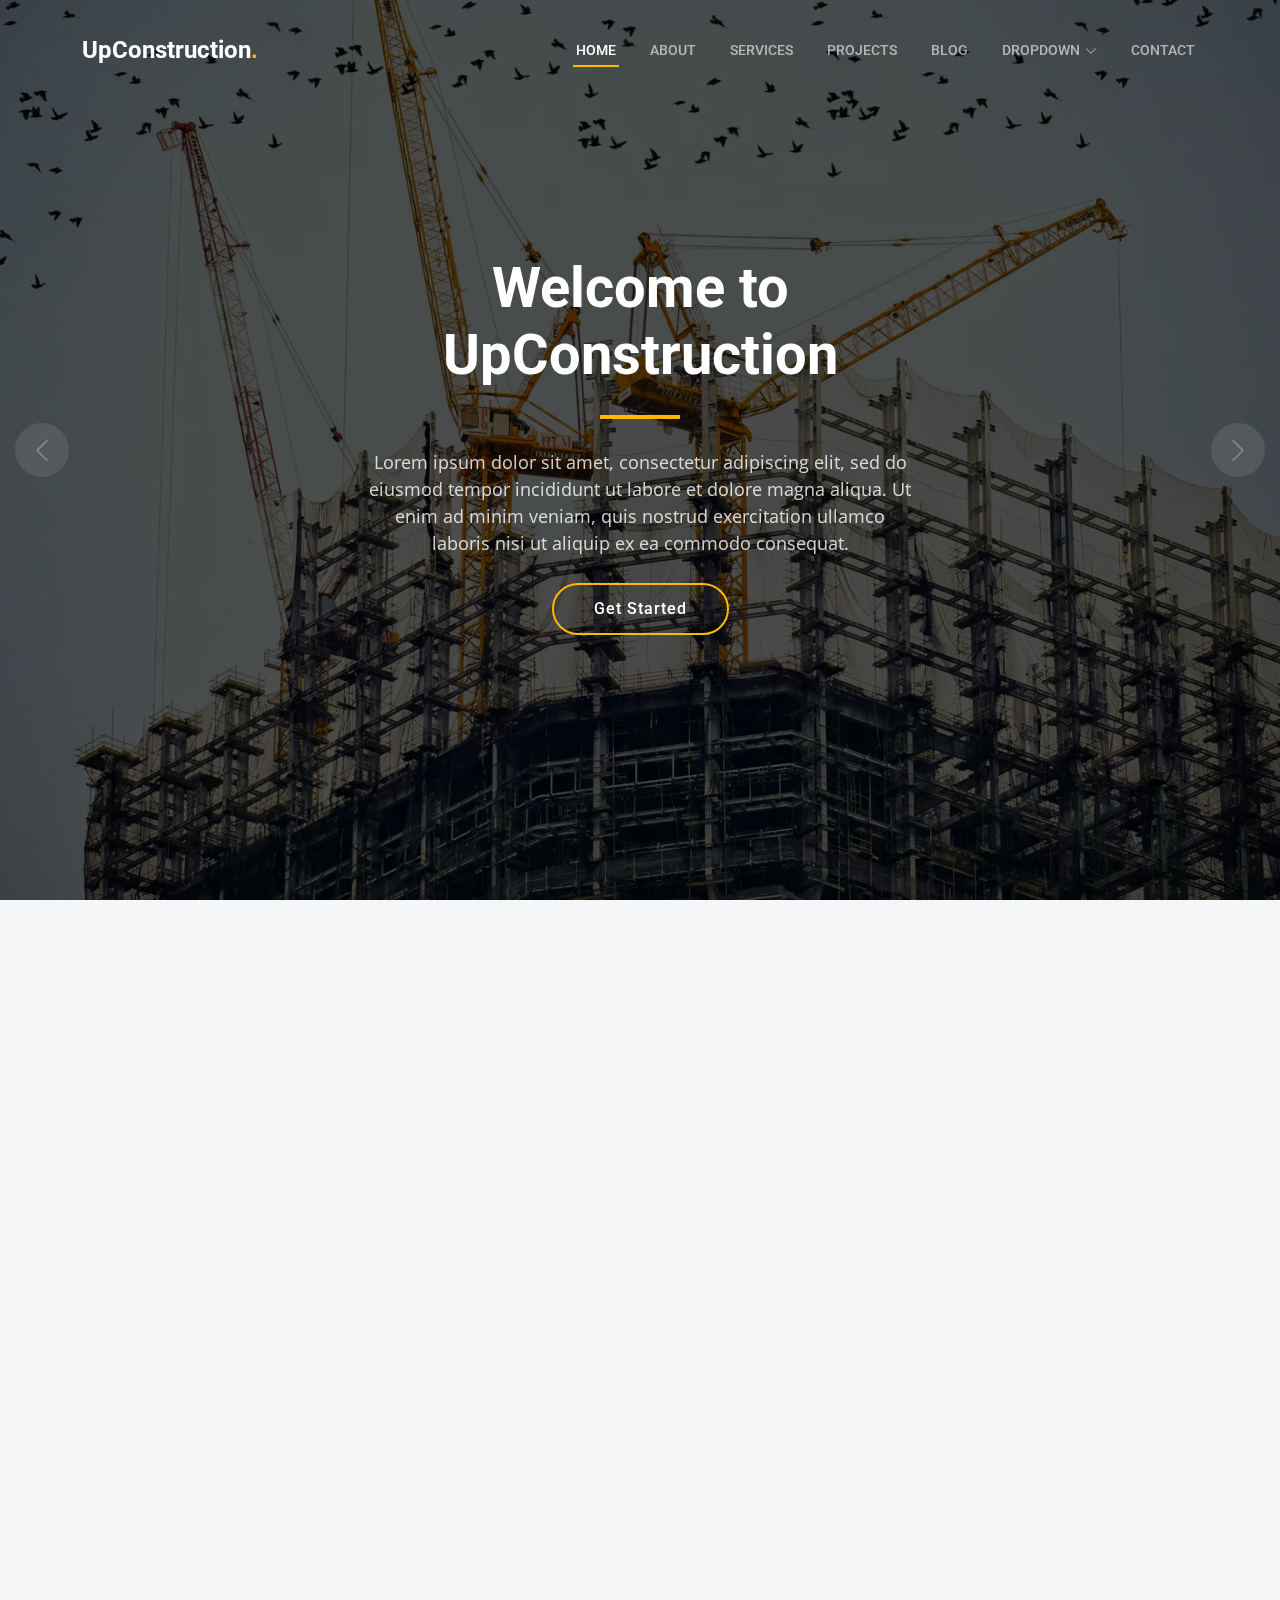
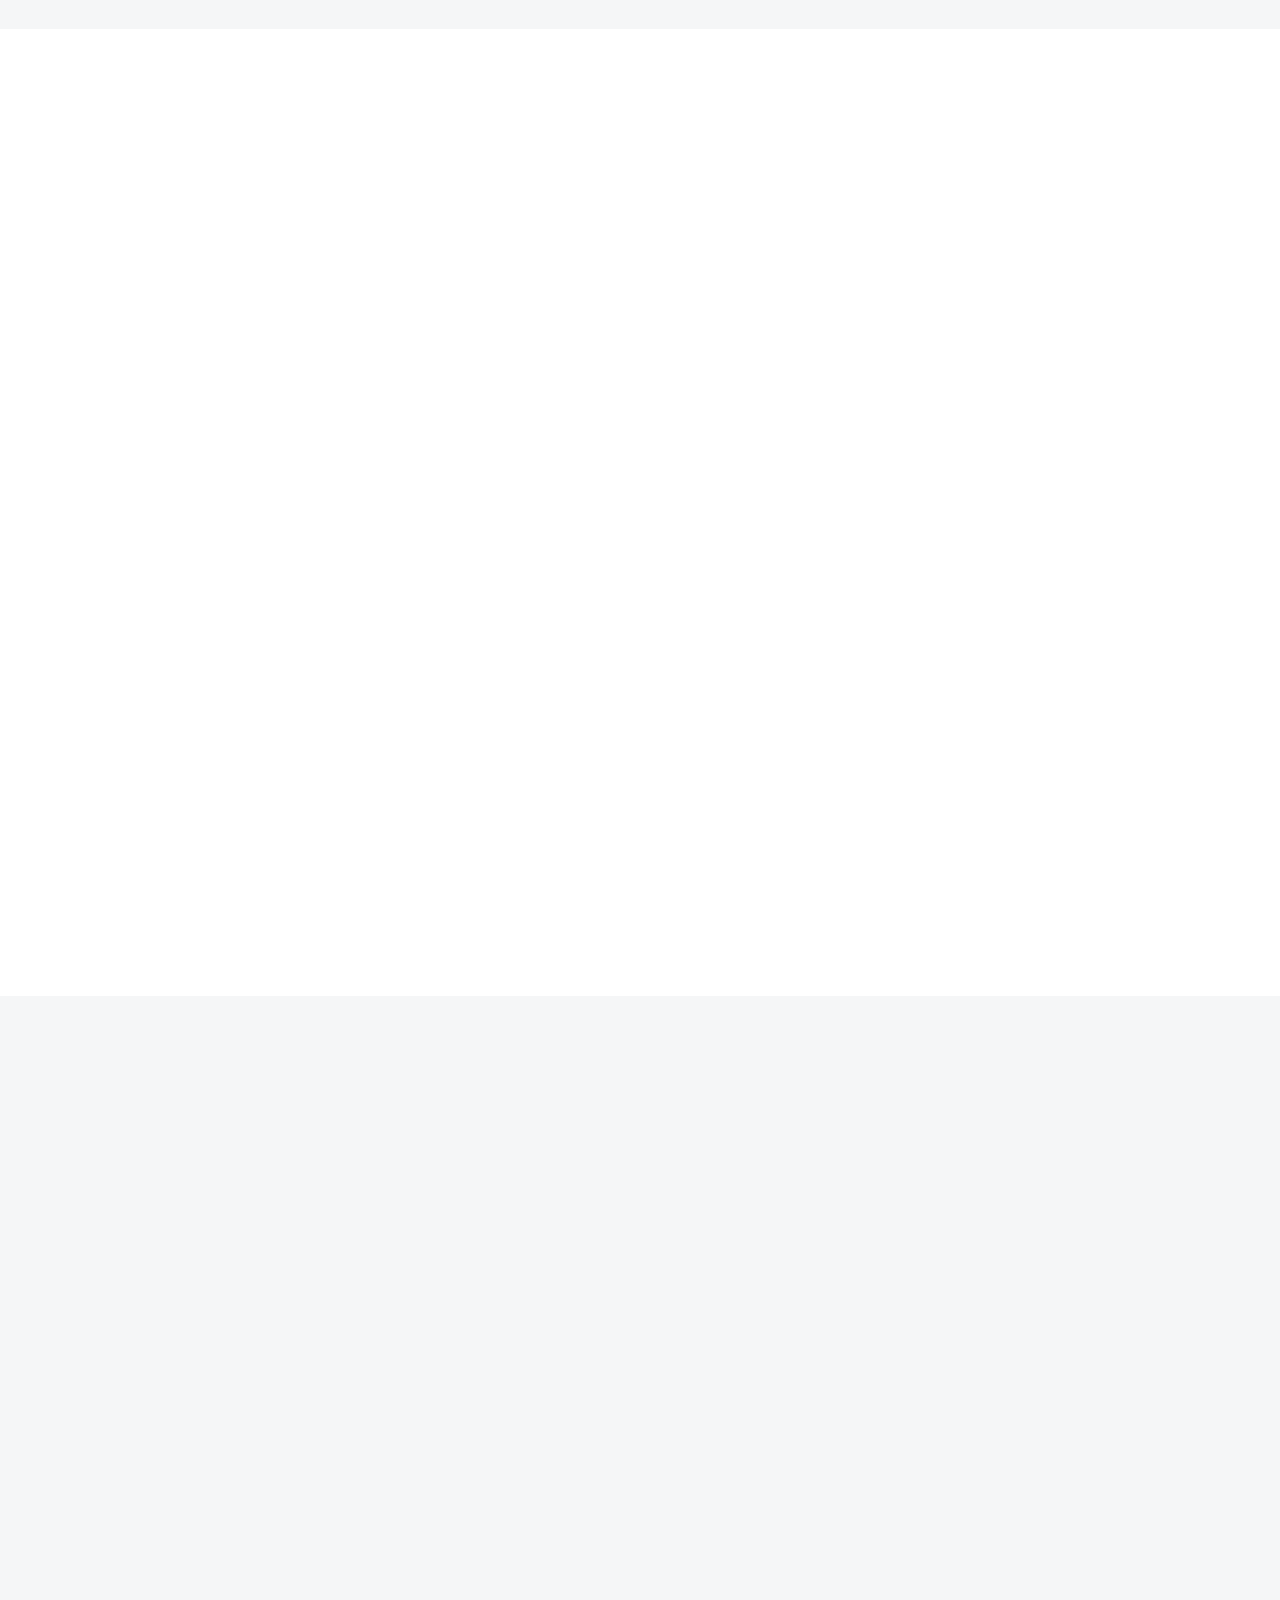
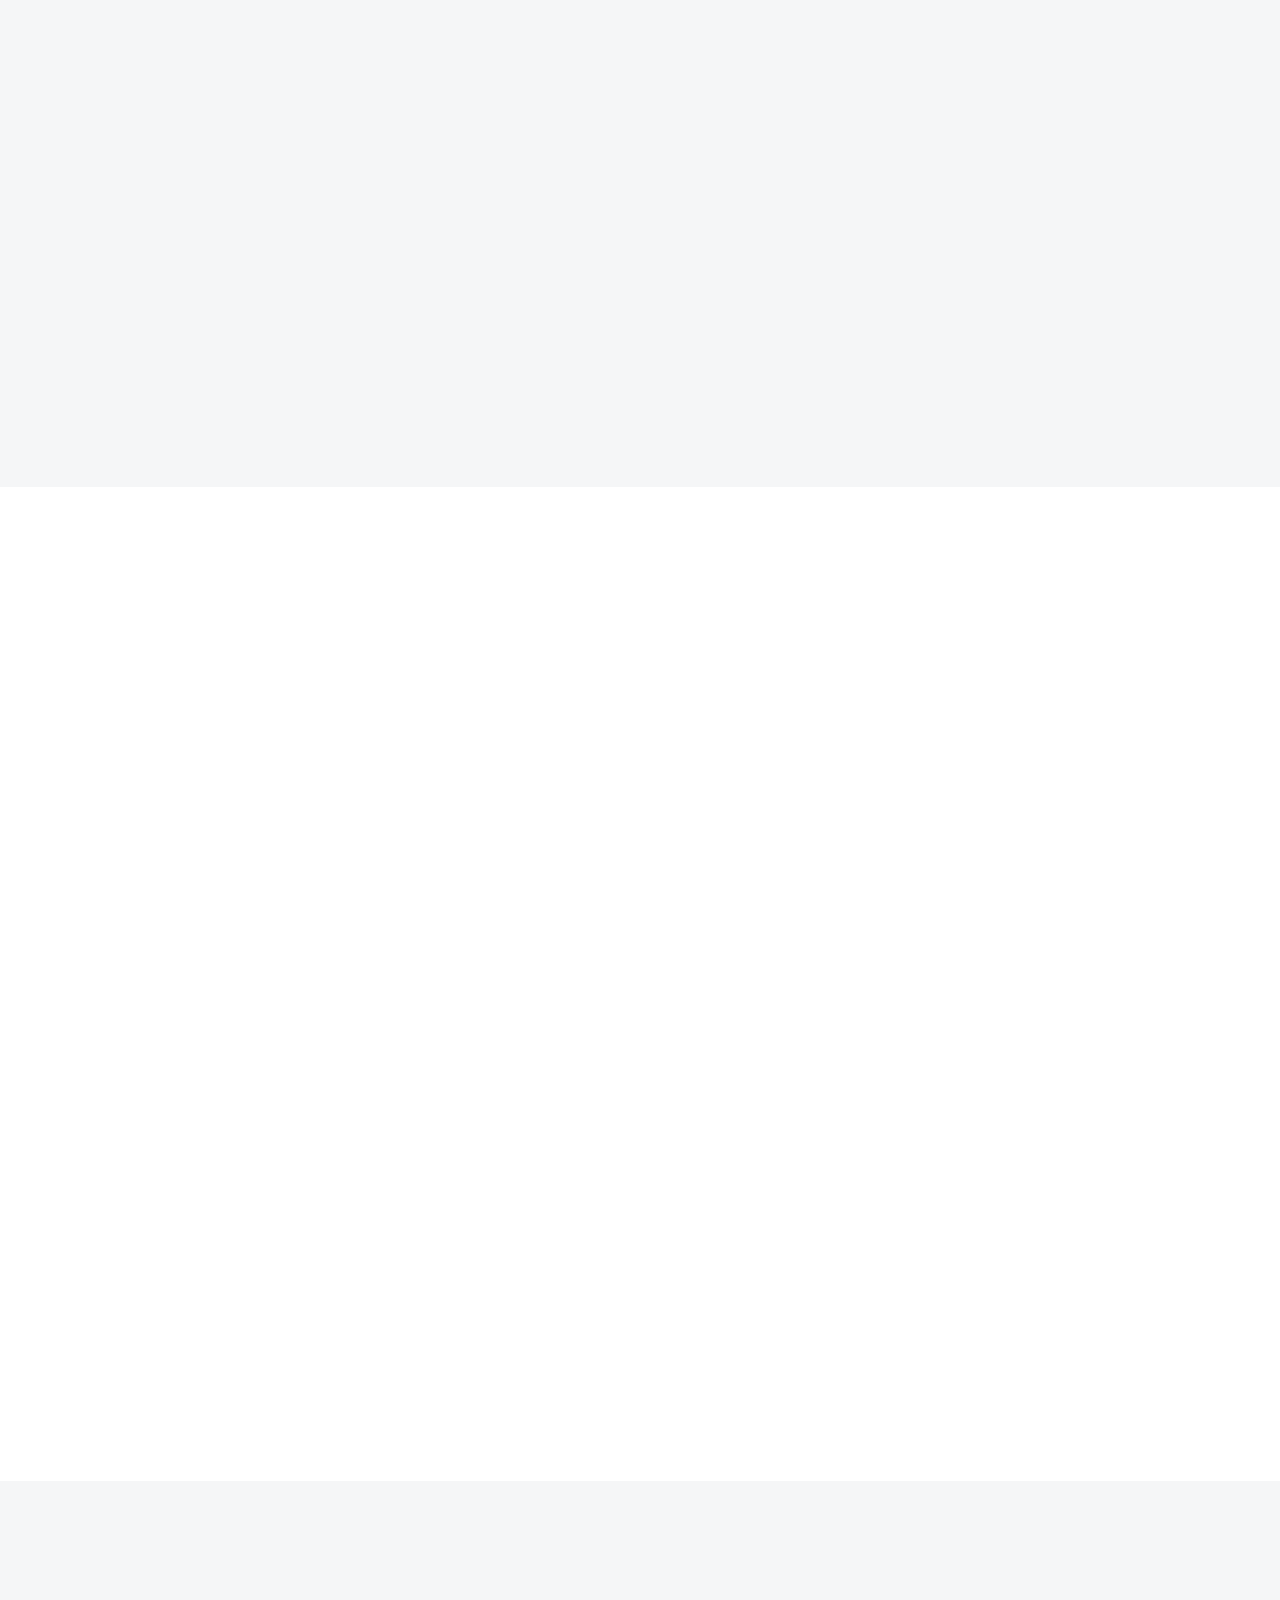
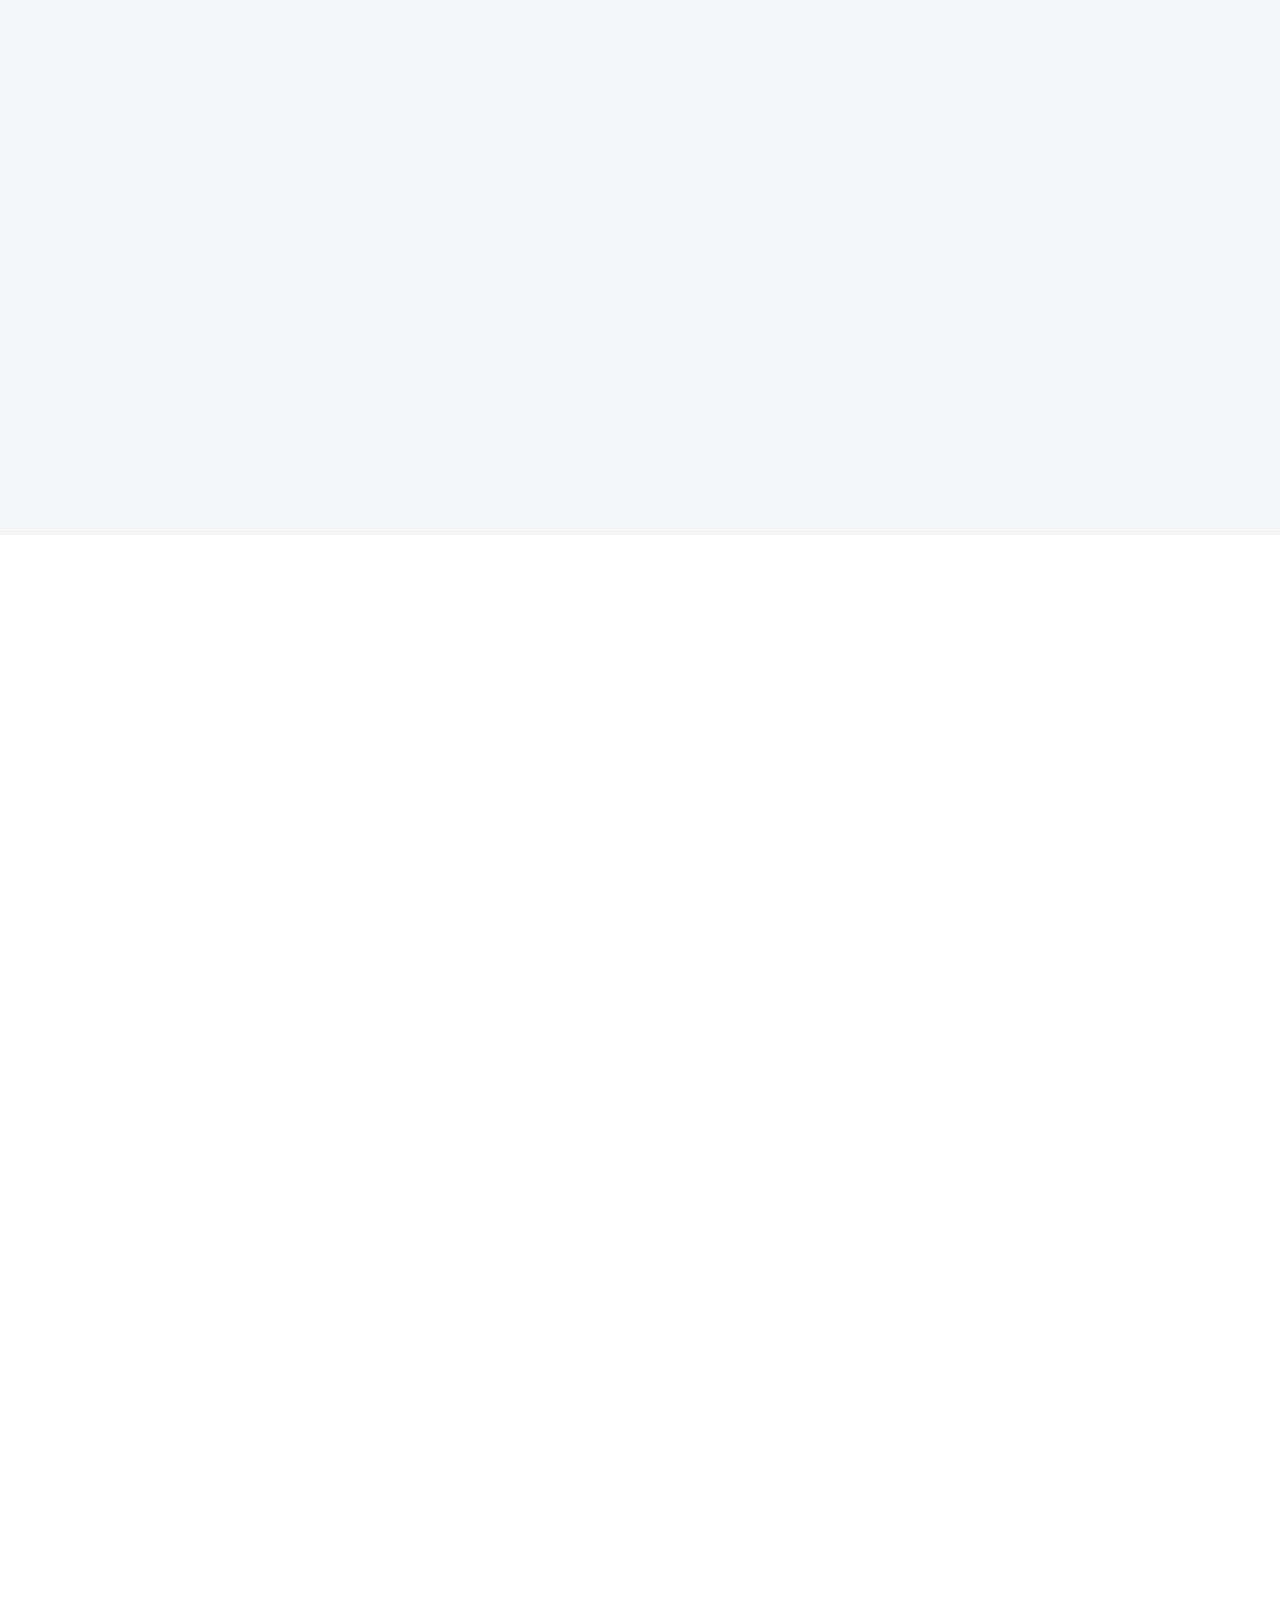
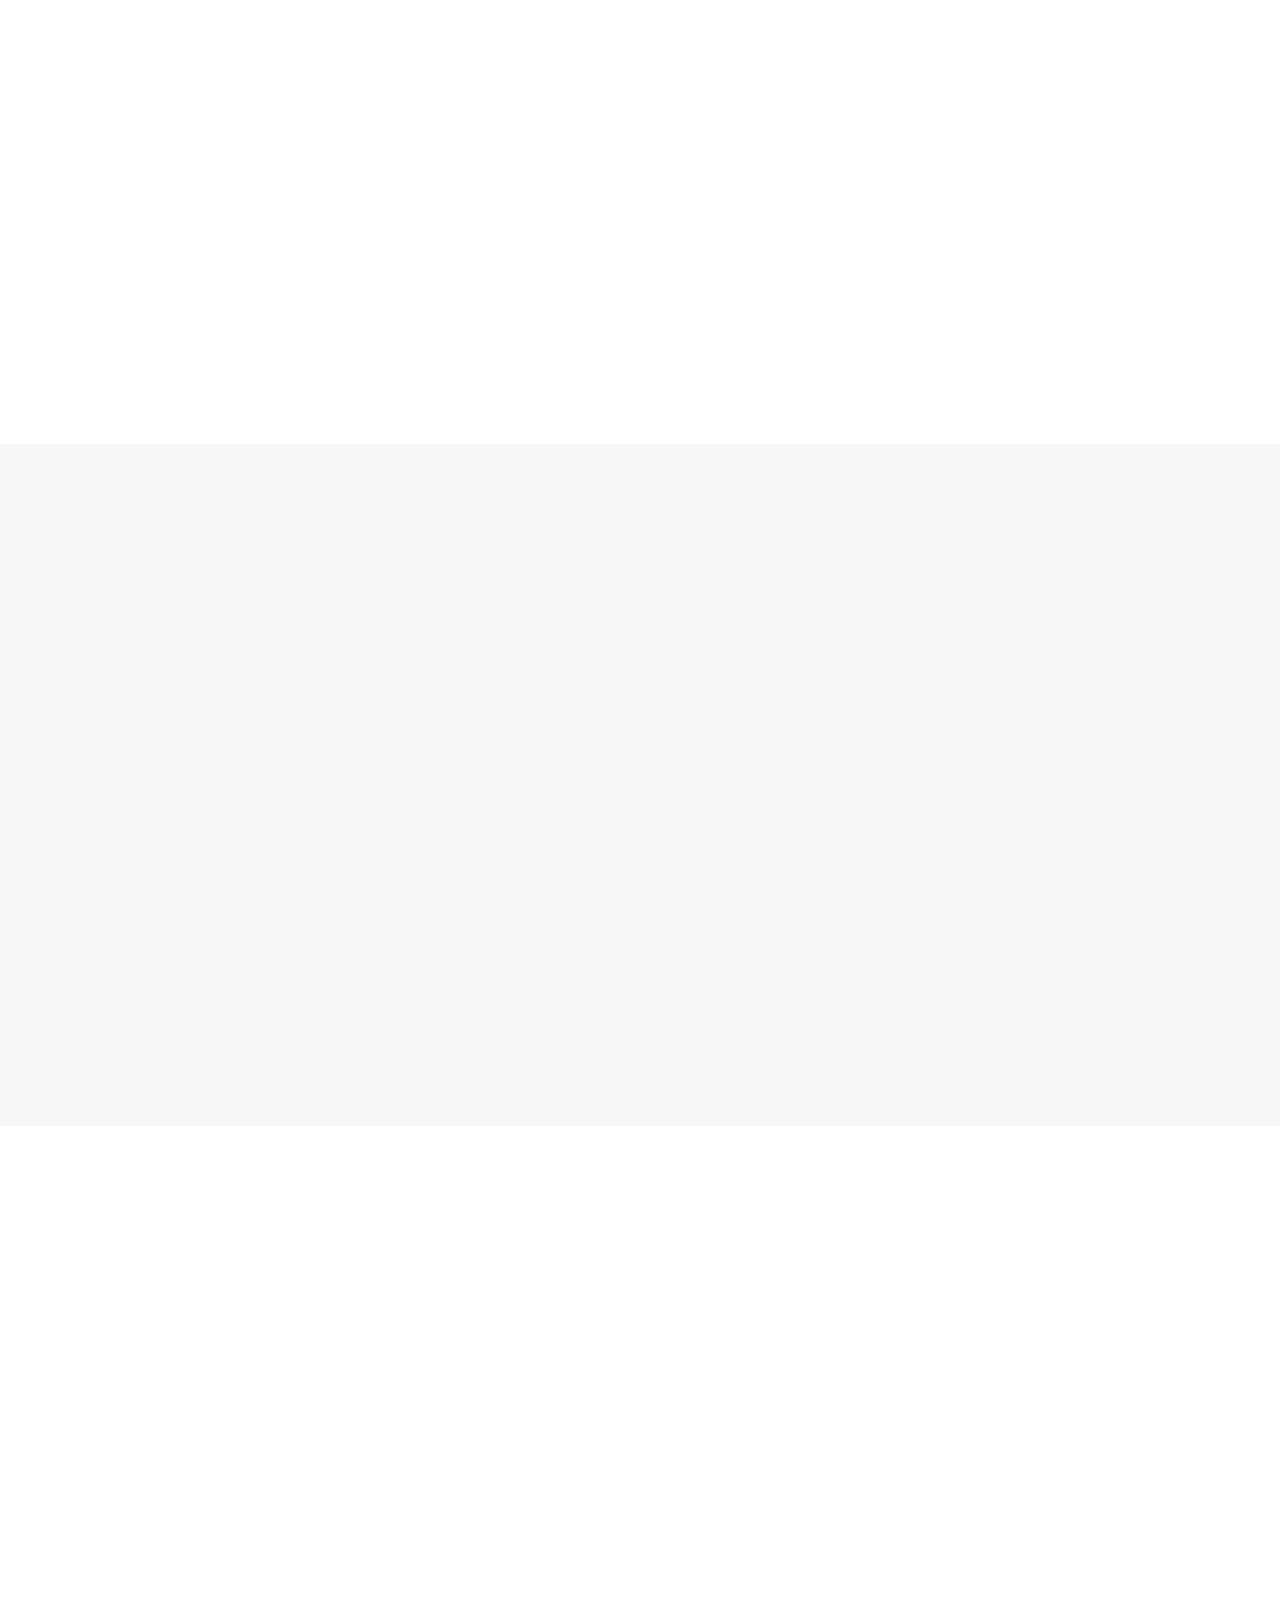
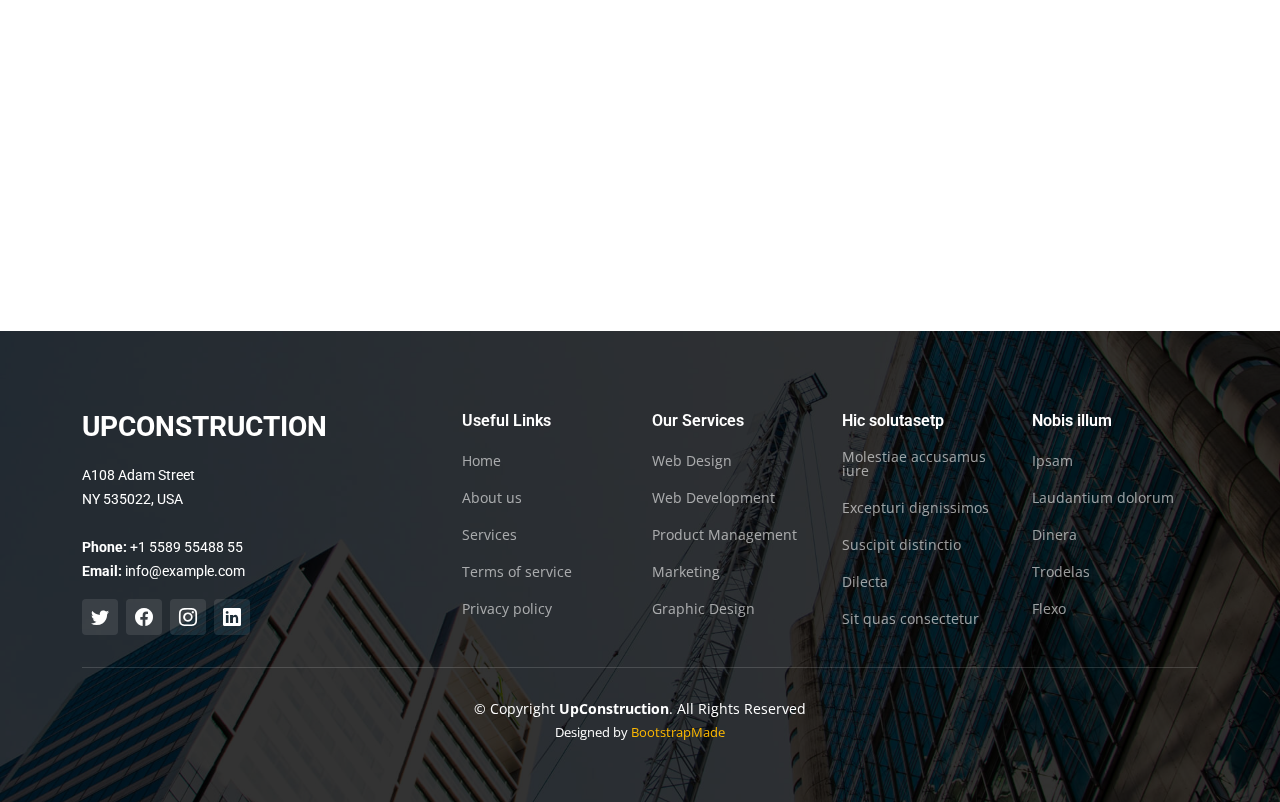
<file: delete-it.html>
<!DOCTYPE html>
<html lang="en">

<head>
  <meta charset="utf-8">
  <meta content="width=device-width, initial-scale=1.0" name="viewport">

  <title>UpConstruction Bootstrap Template - Index</title>
  <meta content="" name="description">
  <meta content="" name="keywords">

  <!-- Favicons -->
  <link href="assets/img/favicon.png" rel="icon">
  <link href="assets/img/apple-touch-icon.png" rel="apple-touch-icon">

  <!-- Google Fonts -->
  <link rel="preconnect" href="https://fonts.googleapis.com">
  <link rel="preconnect" href="https://fonts.gstatic.com" crossorigin>
  <link href="https://fonts.googleapis.com/css2?family=Open+Sans:ital,wght@0,300;0,400;0,500;0,600;0,700;1,300;1,400;1,600;1,700&family=Roboto:ital,wght@0,300;0,400;0,500;0,600;0,700;1,300;1,400;1,500;1,600;1,700&family=Work+Sans:ital,wght@0,300;0,400;0,500;0,600;0,700;1,300;1,400;1,500;1,600;1,700&display=swap" rel="stylesheet">

  <!-- Vendor CSS Files -->
  <link href="assets/vendor/bootstrap/css/bootstrap.min.css" rel="stylesheet">
  <link href="assets/vendor/bootstrap-icons/bootstrap-icons.css" rel="stylesheet">
  <link href="assets/vendor/fontawesome-free/css/all.min.css" rel="stylesheet">
  <link href="assets/vendor/aos/aos.css" rel="stylesheet">
  <link href="assets/vendor/glightbox/css/glightbox.min.css" rel="stylesheet">
  <link href="assets/vendor/swiper/swiper-bundle.min.css" rel="stylesheet">

  <!-- Template Main CSS File -->
  <link href="assets/css/main.css" rel="stylesheet">

</head>

<body>

  <!-- ======= Header ======= -->
  <body>

  <!-- ======= Header ======= -->
  <header id="header" class="header d-flex align-items-center">
    <div class="container-fluid container-xl d-flex align-items-center justify-content-between">

      <a href="index.html" class="logo d-flex align-items-center">
        <!-- Uncomment the line below if you also wish to use an image logo -->
        <!-- <img src="assets/img/logo.png" alt=""> -->
        <h1>UpConstruction<span>.</span></h1>
      </a>

      <i class="mobile-nav-toggle mobile-nav-show bi bi-list"></i>
      <i class="mobile-nav-toggle mobile-nav-hide d-none bi bi-x"></i>
      <nav id="navbar" class="navbar">
        <ul>
          <li><a href="index.html" class="active">Home</a></li>
          <li><a href="about.html">About</a></li>
          <li><a href="services.html">Services</a></li>
          <li><a href="projects.html">Projects</a></li>
          <li><a href="blog.html">Blog</a></li>
          <li class="dropdown"><a href="#"><span>Dropdown</span> <i class="bi bi-chevron-down dropdown-indicator"></i></a>
            <ul>
              <li><a href="#">Dropdown 1</a></li>
              <li class="dropdown"><a href="#"><span>Deep Dropdown</span> <i class="bi bi-chevron-down dropdown-indicator"></i></a>
                <ul>
                  <li><a href="#">Deep Dropdown 1</a></li>
                  <li><a href="#">Deep Dropdown 2</a></li>
                  <li><a href="#">Deep Dropdown 3</a></li>
                  <li><a href="#">Deep Dropdown 4</a></li>
                  <li><a href="#">Deep Dropdown 5</a></li>
                </ul>
              </li>
              <li><a href="#">Dropdown 2</a></li>
              <li><a href="#">Dropdown 3</a></li>
              <li><a href="#">Dropdown 4</a></li>
            </ul>
          </li>
          <li><a href="contact.html">Contact</a></li>
        </ul>
      </nav><!-- .navbar -->

    </div>
  </header><!-- End Header -->

  <!-- ======= Hero Section ======= -->
  <section id="hero" class="hero">

    <div class="info d-flex align-items-center">
      <div class="container">
        <div class="row justify-content-center">
          <div class="col-lg-6 text-center">
            <h2 data-aos="fade-down">Welcome to <span>UpConstruction</span></h2>
            <p data-aos="fade-up">Lorem ipsum dolor sit amet, consectetur adipiscing elit, sed do eiusmod tempor incididunt ut labore et dolore magna aliqua. Ut enim ad minim veniam, quis nostrud exercitation ullamco laboris nisi ut aliquip ex ea commodo consequat.</p>
            <a data-aos="fade-up" data-aos-delay="200" href="#get-started" class="btn-get-started">Get Started</a>
          </div>
        </div>
      </div>
    </div>

    <div id="hero-carousel" class="carousel slide" data-bs-ride="carousel" data-bs-interval="5000">

      <div class="carousel-item active" style="background-image: url(assets/img/hero-carousel/hero-carousel-1.jpg)"></div>
      <div class="carousel-item" style="background-image: url(assets/img/hero-carousel/hero-carousel-2.jpg)"></div>
      <div class="carousel-item" style="background-image: url(assets/img/hero-carousel/hero-carousel-3.jpg)"></div>
      <div class="carousel-item" style="background-image: url(assets/img/hero-carousel/hero-carousel-4.jpg)"></div>
      <div class="carousel-item" style="background-image: url(assets/img/hero-carousel/hero-carousel-5.jpg)"></div>

      <a class="carousel-control-prev" href="#hero-carousel" role="button" data-bs-slide="prev">
        <span class="carousel-control-prev-icon bi bi-chevron-left" aria-hidden="true"></span>
      </a>

      <a class="carousel-control-next" href="#hero-carousel" role="button" data-bs-slide="next">
        <span class="carousel-control-next-icon bi bi-chevron-right" aria-hidden="true"></span>
      </a>

    </div>

  </section><!-- End Hero Section -->

  <main id="main">

    <!-- ======= Get Started Section ======= -->
    <section id="get-started" class="get-started section-bg">
      <div class="container">

        <div class="row justify-content-between gy-4">

          <div class="col-lg-6 d-flex align-items-center" data-aos="fade-up">
            <div class="content">
              <h3>Minus hic non reiciendis ea possimus at quia.</h3>
              <p>Rem id rerum. Debitis deserunt quidem delectus expedita ducimus dolor. Aut iusto ipsa. Eos ipsum nobis ipsa soluta itaque perspiciatis fuga ipsum perspiciatis. Eum amet fugiat totam nisi possimus ut delectus dicta.
              <p>Aliquam velit deserunt autem. Inventore et saepe. Tenetur suscipit eligendi labore culpa eos. Deserunt porro magni qui necessitatibus dolorem at animi cupiditate.</p>
            </div>
          </div>

          <div class="col-lg-5" data-aos="fade">
            <form action="forms/quote.php" method="post" class="php-email-form">
              <h3>Get a quote</h3>
              <p>Vel nobis odio laboriosam et hic voluptatem. Inventore vitae totam. Rerum repellendus enim linead sero park flows.</p>
              <div class="row gy-3">

                <div class="col-md-12">
                  <input type="text" name="name" class="form-control" placeholder="Name" required>
                </div>

                <div class="col-md-12 ">
                  <input type="email" class="form-control" name="email" placeholder="Email" required>
                </div>

                <div class="col-md-12">
                  <input type="text" class="form-control" name="phone" placeholder="Phone" required>
                </div>

                <div class="col-md-12">
                  <textarea class="form-control" name="message" rows="6" placeholder="Message" required></textarea>
                </div>

                <div class="col-md-12 text-center">
                  <div class="loading">Loading</div>
                  <div class="error-message"></div>
                  <div class="sent-message">Your quote request has been sent successfully. Thank you!</div>

                  <button type="submit">Get a quote</button>
                </div>

              </div>
            </form>
          </div><!-- End Quote Form -->

        </div>

      </div>
    </section><!-- End Get Started Section -->

    <!-- ======= Constructions Section ======= -->
    <section id="constructions" class="constructions">
      <div class="container" data-aos="fade-up">

        <div class="section-header">
          <h2>Constructions</h2>
          <p>Nulla dolorum nulla nesciunt rerum facere sed ut inventore quam porro nihil id ratione ea sunt quis dolorem dolore earum</p>
        </div>

        <div class="row gy-4">

          <div class="col-lg-6" data-aos="fade-up" data-aos-delay="100">
            <div class="card-item">
              <div class="row">
                <div class="col-xl-5">
                  <div class="card-bg" style="background-image: url(assets/img/constructions-1.jpg);"></div>
                </div>
                <div class="col-xl-7 d-flex align-items-center">
                  <div class="card-body">
                    <h4 class="card-title">Eligendi omnis sunt veritatis.</h4>
                    <p>Fuga in dolorum et iste et culpa. Commodi possimus nesciunt modi voluptatem placeat deleniti adipisci. Cum delectus doloribus non veritatis. Officia temporibus illo magnam. Dolor eos et.</p>
                  </div>
                </div>
              </div>
            </div>
          </div><!-- End Card Item -->

          <div class="col-lg-6" data-aos="fade-up" data-aos-delay="200">
            <div class="card-item">
              <div class="row">
                <div class="col-xl-5">
                  <div class="card-bg" style="background-image: url(assets/img/constructions-2.jpg);"></div>
                </div>
                <div class="col-xl-7 d-flex align-items-center">
                  <div class="card-body">
                    <h4 class="card-title">Possimus ut sed velit assumenda</h4>
                    <p>Sunt deserunt maiores voluptatem autem est rerum perferendis rerum blanditiis. Est laboriosam qui iste numquam laboriosam voluptatem architecto. Est laudantium sunt at quas aut hic. Eum dignissimos.</p>
                  </div>
                </div>
              </div>
            </div>
          </div><!-- End Card Item -->

          <div class="col-lg-6" data-aos="fade-up" data-aos-delay="300">
            <div class="card-item">
              <div class="row">
                <div class="col-xl-5">
                  <div class="card-bg" style="background-image: url(assets/img/constructions-3.jpg);"></div>
                </div>
                <div class="col-xl-7 d-flex align-items-center">
                  <div class="card-body">
                    <h4 class="card-title">Error beatae dolor inventore aut</h4>
                    <p>Dicta porro nobis. Velit cum in. Nesciunt dignissimos enim molestiae facilis numquam quae quaerat ipsam omnis. Neque debitis ipsum at architecto officia laboriosam odit. Ut sunt temporibus nulla culpa.</p>
                  </div>
                </div>
              </div>
            </div>
          </div><!-- End Card Item -->

          <div class="col-lg-6" data-aos="fade-up" data-aos-delay="400">
            <div class="card-item">
              <div class="row">
                <div class="col-xl-5">
                  <div class="card-bg" style="background-image: url(assets/img/constructions-4.jpg);"></div>
                </div>
                <div class="col-xl-7 d-flex align-items-center">
                  <div class="card-body">
                    <h4 class="card-title">Expedita voluptas ut ut nesciunt</h4>
                    <p>Aut est quidem doloremque voluptatem magnam quis excepturi vero quia. Eum eos doloremque architecto illo at beatae dolore. Fugiat suscipit et sint ratione dolores. Aut aliquid ea dolores libero nobis.</p>
                  </div>
                </div>
              </div>
            </div>
          </div><!-- End Card Item -->

        </div>

      </div>
    </section><!-- End Constructions Section -->

    <!-- ======= Services Section ======= -->
    <section id="services" class="services section-bg">
      <div class="container" data-aos="fade-up">

        <div class="section-header">
          <h2>Services</h2>
          <p>Voluptatem quibusdam ut ullam perferendis repellat non ut consequuntur est eveniet deleniti fignissimos eos quam</p>
        </div>

        <div class="row gy-4">

          <div class="col-lg-4 col-md-6" data-aos="fade-up" data-aos-delay="100">
            <div class="service-item  position-relative">
              <div class="icon">
                <i class="fa-solid fa-mountain-city"></i>
              </div>
              <h3>Nesciunt Mete</h3>
              <p>Provident nihil minus qui consequatur non omnis maiores. Eos accusantium minus dolores iure perferendis tempore et consequatur.</p>
              <a href="service-details.html" class="readmore stretched-link">Learn more <i class="bi bi-arrow-right"></i></a>
            </div>
          </div><!-- End Service Item -->

          <div class="col-lg-4 col-md-6" data-aos="fade-up" data-aos-delay="200">
            <div class="service-item position-relative">
              <div class="icon">
                <i class="fa-solid fa-arrow-up-from-ground-water"></i>
              </div>
              <h3>Eosle Commodi</h3>
              <p>Ut autem aut autem non a. Sint sint sit facilis nam iusto sint. Libero corrupti neque eum hic non ut nesciunt dolorem.</p>
              <a href="service-details.html" class="readmore stretched-link">Learn more <i class="bi bi-arrow-right"></i></a>
            </div>
          </div><!-- End Service Item -->

          <div class="col-lg-4 col-md-6" data-aos="fade-up" data-aos-delay="300">
            <div class="service-item position-relative">
              <div class="icon">
                <i class="fa-solid fa-compass-drafting"></i>
              </div>
              <h3>Ledo Markt</h3>
              <p>Ut excepturi voluptatem nisi sed. Quidem fuga consequatur. Minus ea aut. Vel qui id voluptas adipisci eos earum corrupti.</p>
              <a href="service-details.html" class="readmore stretched-link">Learn more <i class="bi bi-arrow-right"></i></a>
            </div>
          </div><!-- End Service Item -->

          <div class="col-lg-4 col-md-6" data-aos="fade-up" data-aos-delay="400">
            <div class="service-item position-relative">
              <div class="icon">
                <i class="fa-solid fa-trowel-bricks"></i>
              </div>
              <h3>Asperiores Commodit</h3>
              <p>Non et temporibus minus omnis sed dolor esse consequatur. Cupiditate sed error ea fuga sit provident adipisci neque.</p>
              <a href="service-details.html" class="readmore stretched-link">Learn more <i class="bi bi-arrow-right"></i></a>
            </div>
          </div><!-- End Service Item -->

          <div class="col-lg-4 col-md-6" data-aos="fade-up" data-aos-delay="500">
            <div class="service-item position-relative">
              <div class="icon">
                <i class="fa-solid fa-helmet-safety"></i>
              </div>
              <h3>Velit Doloremque</h3>
              <p>Cumque et suscipit saepe. Est maiores autem enim facilis ut aut ipsam corporis aut. Sed animi at autem alias eius labore.</p>
              <a href="service-details.html" class="readmore stretched-link">Learn more <i class="bi bi-arrow-right"></i></a>
            </div>
          </div><!-- End Service Item -->

          <div class="col-lg-4 col-md-6" data-aos="fade-up" data-aos-delay="600">
            <div class="service-item position-relative">
              <div class="icon">
                <i class="fa-solid fa-arrow-up-from-ground-water"></i>
              </div>
              <h3>Dolori Architecto</h3>
              <p>Hic molestias ea quibusdam eos. Fugiat enim doloremque aut neque non et debitis iure. Corrupti recusandae ducimus enim.</p>
              <a href="service-details.html" class="readmore stretched-link">Learn more <i class="bi bi-arrow-right"></i></a>
            </div>
          </div><!-- End Service Item -->

        </div>

      </div>
    </section><!-- End Services Section -->

    <!-- ======= Alt Services Section ======= -->
    <section id="alt-services" class="alt-services">
      <div class="container" data-aos="fade-up">

        <div class="row justify-content-around gy-4">
          <div class="col-lg-6 img-bg" style="background-image: url(assets/img/alt-services.jpg);" data-aos="zoom-in" data-aos-delay="100"></div>

          <div class="col-lg-5 d-flex flex-column justify-content-center">
            <h3>Enim quis est voluptatibus aliquid consequatur fugiat</h3>
            <p>Esse voluptas cumque vel exercitationem. Reiciendis est hic accusamus. Non ipsam et sed minima temporibus laudantium. Soluta voluptate sed facere corporis dolores excepturi</p>

            <div class="icon-box d-flex position-relative" data-aos="fade-up" data-aos-delay="100">
              <i class="bi bi-easel flex-shrink-0"></i>
              <div>
                <h4><a href="" class="stretched-link">Lorem Ipsum</a></h4>
                <p>Voluptatum deleniti atque corrupti quos dolores et quas molestias excepturi sint occaecati cupiditate non provident</p>
              </div>
            </div><!-- End Icon Box -->

            <div class="icon-box d-flex position-relative" data-aos="fade-up" data-aos-delay="200">
              <i class="bi bi-patch-check flex-shrink-0"></i>
              <div>
                <h4><a href="" class="stretched-link">Nemo Enim</a></h4>
                <p>At vero eos et accusamus et iusto odio dignissimos ducimus qui blanditiis praesentium voluptatum deleniti atque</p>
              </div>
            </div><!-- End Icon Box -->

            <div class="icon-box d-flex position-relative" data-aos="fade-up" data-aos-delay="300">
              <i class="bi bi-brightness-high flex-shrink-0"></i>
              <div>
                <h4><a href="" class="stretched-link">Dine Pad</a></h4>
                <p>Explicabo est voluptatum asperiores consequatur magnam. Et veritatis odit. Sunt aut deserunt minus aut eligendi omnis</p>
              </div>
            </div><!-- End Icon Box -->

            <div class="icon-box d-flex position-relative" data-aos="fade-up" data-aos-delay="400">
              <i class="bi bi-brightness-high flex-shrink-0"></i>
              <div>
                <h4><a href="" class="stretched-link">Tride clov</a></h4>
                <p>Est voluptatem labore deleniti quis a delectus et. Saepe dolorem libero sit non aspernatur odit amet. Et eligendi</p>
              </div>
            </div><!-- End Icon Box -->

          </div>
        </div>

      </div>
    </section><!-- End Alt Services Section -->

    <!-- ======= Features Section ======= -->
    <section id="features" class="features section-bg">
      <div class="container" data-aos="fade-up">

        <ul class="nav nav-tabs row  g-2 d-flex">

          <li class="nav-item col-3">
            <a class="nav-link active show" data-bs-toggle="tab" data-bs-target="#tab-1">
              <h4>Modisit</h4>
            </a>
          </li><!-- End tab nav item -->

          <li class="nav-item col-3">
            <a class="nav-link" data-bs-toggle="tab" data-bs-target="#tab-2">
              <h4>Praesenti</h4>
            </a><!-- End tab nav item -->

          <li class="nav-item col-3">
            <a class="nav-link" data-bs-toggle="tab" data-bs-target="#tab-3">
              <h4>Explica</h4>
            </a>
          </li><!-- End tab nav item -->

          <li class="nav-item col-3">
            <a class="nav-link" data-bs-toggle="tab" data-bs-target="#tab-4">
              <h4>Nostrum</h4>
            </a>
          </li><!-- End tab nav item -->

        </ul>

        <div class="tab-content">

          <div class="tab-pane active show" id="tab-1">
            <div class="row">
              <div class="col-lg-6 order-2 order-lg-1 mt-3 mt-lg-0 d-flex flex-column justify-content-center" data-aos="fade-up" data-aos-delay="100">
                <h3>Voluptatem dignissimos provident</h3>
                <p class="fst-italic">
                  Lorem ipsum dolor sit amet, consectetur adipiscing elit, sed do eiusmod tempor incididunt ut labore et dolore
                  magna aliqua.
                </p>
                <ul>
                  <li><i class="bi bi-check2-all"></i> Ullamco laboris nisi ut aliquip ex ea commodo consequat.</li>
                  <li><i class="bi bi-check2-all"></i> Duis aute irure dolor in reprehenderit in voluptate velit.</li>
                  <li><i class="bi bi-check2-all"></i> Ullamco laboris nisi ut aliquip ex ea commodo consequat. Duis aute irure dolor in reprehenderit in voluptate trideta storacalaperda mastiro dolore eu fugiat nulla pariatur.</li>
                </ul>
              </div>
              <div class="col-lg-6 order-1 order-lg-2 text-center" data-aos="fade-up" data-aos-delay="200">
                <img src="assets/img/features-1.jpg" alt="" class="img-fluid">
              </div>
            </div>
          </div><!-- End tab content item -->

          <div class="tab-pane" id="tab-2">
            <div class="row">
              <div class="col-lg-6 order-2 order-lg-1 mt-3 mt-lg-0 d-flex flex-column justify-content-center">
                <h3>Neque exercitationem debitis</h3>
                <p class="fst-italic">
                  Lorem ipsum dolor sit amet, consectetur adipiscing elit, sed do eiusmod tempor incididunt ut labore et dolore
                  magna aliqua.
                </p>
                <ul>
                  <li><i class="bi bi-check2-all"></i> Ullamco laboris nisi ut aliquip ex ea commodo consequat.</li>
                  <li><i class="bi bi-check2-all"></i> Duis aute irure dolor in reprehenderit in voluptate velit.</li>
                  <li><i class="bi bi-check2-all"></i> Provident mollitia neque rerum asperiores dolores quos qui a. Ipsum neque dolor voluptate nisi sed.</li>
                  <li><i class="bi bi-check2-all"></i> Ullamco laboris nisi ut aliquip ex ea commodo consequat. Duis aute irure dolor in reprehenderit in voluptate trideta storacalaperda mastiro dolore eu fugiat nulla pariatur.</li>
                </ul>
              </div>
              <div class="col-lg-6 order-1 order-lg-2 text-center">
                <img src="assets/img/features-2.jpg" alt="" class="img-fluid">
              </div>
            </div>
          </div><!-- End tab content item -->

          <div class="tab-pane" id="tab-3">
            <div class="row">
              <div class="col-lg-6 order-2 order-lg-1 mt-3 mt-lg-0 d-flex flex-column justify-content-center">
                <h3>Voluptatibus commodi accusamu</h3>
                <ul>
                  <li><i class="bi bi-check2-all"></i> Ullamco laboris nisi ut aliquip ex ea commodo consequat.</li>
                  <li><i class="bi bi-check2-all"></i> Duis aute irure dolor in reprehenderit in voluptate velit.</li>
                  <li><i class="bi bi-check2-all"></i> Provident mollitia neque rerum asperiores dolores quos qui a. Ipsum neque dolor voluptate nisi sed.</li>
                </ul>
                <p class="fst-italic">
                  Lorem ipsum dolor sit amet, consectetur adipiscing elit, sed do eiusmod tempor incididunt ut labore et dolore
                  magna aliqua.
                </p>
              </div>
              <div class="col-lg-6 order-1 order-lg-2 text-center">
                <img src="assets/img/features-3.jpg" alt="" class="img-fluid">
              </div>
            </div>
          </div><!-- End tab content item -->

          <div class="tab-pane" id="tab-4">
            <div class="row">
              <div class="col-lg-6 order-2 order-lg-1 mt-3 mt-lg-0 d-flex flex-column justify-content-center">
                <h3>Omnis fugiat ea explicabo sunt</h3>
                <p class="fst-italic">
                  Lorem ipsum dolor sit amet, consectetur adipiscing elit, sed do eiusmod tempor incididunt ut labore et dolore
                  magna aliqua.
                </p>
                <ul>
                  <li><i class="bi bi-check2-all"></i> Ullamco laboris nisi ut aliquip ex ea commodo consequat.</li>
                  <li><i class="bi bi-check2-all"></i> Duis aute irure dolor in reprehenderit in voluptate velit.</li>
                  <li><i class="bi bi-check2-all"></i> Ullamco laboris nisi ut aliquip ex ea commodo consequat. Duis aute irure dolor in reprehenderit in voluptate trideta storacalaperda mastiro dolore eu fugiat nulla pariatur.</li>
                </ul>
              </div>
              <div class="col-lg-6 order-1 order-lg-2 text-center">
                <img src="assets/img/features-4.jpg" alt="" class="img-fluid">
              </div>
            </div>
          </div><!-- End tab content item -->

        </div>

      </div>
    </section><!-- End Features Section -->

    <!-- ======= Our Projects Section ======= -->
    <section id="projects" class="projects">
      <div class="container" data-aos="fade-up">

        <div class="section-header">
          <h2>Our Projects</h2>
          <p>Consequatur libero assumenda est voluptatem est quidem illum et officia imilique qui vel architecto accusamus fugit aut qui distinctio</p>
        </div>

        <div class="portfolio-isotope" data-portfolio-filter="*" data-portfolio-layout="masonry" data-portfolio-sort="original-order">

          <ul class="portfolio-flters" data-aos="fade-up" data-aos-delay="100">
            <li data-filter="*" class="filter-active">All</li>
            <li data-filter=".filter-remodeling">Remodeling</li>
            <li data-filter=".filter-construction">Construction</li>
            <li data-filter=".filter-repairs">Repairs</li>
            <li data-filter=".filter-design">Design</li>
          </ul><!-- End Projects Filters -->

          <div class="row gy-4 portfolio-container" data-aos="fade-up" data-aos-delay="200">

            <div class="col-lg-4 col-md-6 portfolio-item filter-remodeling">
              <div class="portfolio-content h-100">
                <img src="assets/img/projects/remodeling-1.jpg" class="img-fluid" alt="">
                <div class="portfolio-info">
                  <h4>Remodeling 1</h4>
                  <p>Lorem ipsum, dolor sit amet consectetur</p>
                  <a href="assets/img/projects/remodeling-1.jpg" title="Remodeling 1" data-gallery="portfolio-gallery-remodeling" class="glightbox preview-link"><i class="bi bi-zoom-in"></i></a>
                  <a href="project-details.html" title="More Details" class="details-link"><i class="bi bi-link-45deg"></i></a>
                </div>
              </div>
            </div><!-- End Projects Item -->

            <div class="col-lg-4 col-md-6 portfolio-item filter-construction">
              <div class="portfolio-content h-100">
                <img src="assets/img/projects/construction-1.jpg" class="img-fluid" alt="">
                <div class="portfolio-info">
                  <h4>Construction 1</h4>
                  <p>Lorem ipsum, dolor sit amet consectetur</p>
                  <a href="assets/img/projects/construction-1.jpg" title="Construction 1" data-gallery="portfolio-gallery-construction" class="glightbox preview-link"><i class="bi bi-zoom-in"></i></a>
                  <a href="project-details.html" title="More Details" class="details-link"><i class="bi bi-link-45deg"></i></a>
                </div>
              </div>
            </div><!-- End Projects Item -->

            <div class="col-lg-4 col-md-6 portfolio-item filter-repairs">
              <div class="portfolio-content h-100">
                <img src="assets/img/projects/repairs-1.jpg" class="img-fluid" alt="">
                <div class="portfolio-info">
                  <h4>Repairs 1</h4>
                  <p>Lorem ipsum, dolor sit amet consectetur</p>
                  <a href="assets/img/projects/repairs-1.jpg" title="Repairs 1" data-gallery="portfolio-gallery-repairs" class="glightbox preview-link"><i class="bi bi-zoom-in"></i></a>
                  <a href="project-details.html" title="More Details" class="details-link"><i class="bi bi-link-45deg"></i></a>
                </div>
              </div>
            </div><!-- End Projects Item -->

            <div class="col-lg-4 col-md-6 portfolio-item filter-design">
              <div class="portfolio-content h-100">
                <img src="assets/img/projects/design-1.jpg" class="img-fluid" alt="">
                <div class="portfolio-info">
                  <h4>Design 1</h4>
                  <p>Lorem ipsum, dolor sit amet consectetur</p>
                  <a href="assets/img/projects/design-1.jpg" title="Repairs 1" data-gallery="portfolio-gallery-book" class="glightbox preview-link"><i class="bi bi-zoom-in"></i></a>
                  <a href="project-details.html" title="More Details" class="details-link"><i class="bi bi-link-45deg"></i></a>
                </div>
              </div>
            </div><!-- End Projects Item -->

            <div class="col-lg-4 col-md-6 portfolio-item filter-remodeling">
              <div class="portfolio-content h-100">
                <img src="assets/img/projects/remodeling-2.jpg" class="img-fluid" alt="">
                <div class="portfolio-info">
                  <h4>Remodeling 2</h4>
                  <p>Lorem ipsum, dolor sit amet consectetur</p>
                  <a href="assets/img/projects/remodeling-2.jpg" title="Remodeling 2" data-gallery="portfolio-gallery-remodeling" class="glightbox preview-link"><i class="bi bi-zoom-in"></i></a>
                  <a href="project-details.html" title="More Details" class="details-link"><i class="bi bi-link-45deg"></i></a>
                </div>
              </div>
            </div><!-- End Projects Item -->

            <div class="col-lg-4 col-md-6 portfolio-item filter-construction">
              <div class="portfolio-content h-100">
                <img src="assets/img/projects/construction-2.jpg" class="img-fluid" alt="">
                <div class="portfolio-info">
                  <h4>Construction 2</h4>
                  <p>Lorem ipsum, dolor sit amet consectetur</p>
                  <a href="assets/img/projects/construction-2.jpg" title="Construction 2" data-gallery="portfolio-gallery-construction" class="glightbox preview-link"><i class="bi bi-zoom-in"></i></a>
                  <a href="project-details.html" title="More Details" class="details-link"><i class="bi bi-link-45deg"></i></a>
                </div>
              </div>
            </div><!-- End Projects Item -->

            <div class="col-lg-4 col-md-6 portfolio-item filter-repairs">
              <div class="portfolio-content h-100">
                <img src="assets/img/projects/repairs-2.jpg" class="img-fluid" alt="">
                <div class="portfolio-info">
                  <h4>Repairs 2</h4>
                  <p>Lorem ipsum, dolor sit amet consectetur</p>
                  <a href="assets/img/projects/repairs-2.jpg" title="Repairs 2" data-gallery="portfolio-gallery-repairs" class="glightbox preview-link"><i class="bi bi-zoom-in"></i></a>
                  <a href="project-details.html" title="More Details" class="details-link"><i class="bi bi-link-45deg"></i></a>
                </div>
              </div>
            </div><!-- End Projects Item -->

            <div class="col-lg-4 col-md-6 portfolio-item filter-design">
              <div class="portfolio-content h-100">
                <img src="assets/img/projects/design-2.jpg" class="img-fluid" alt="">
                <div class="portfolio-info">
                  <h4>Design 2</h4>
                  <p>Lorem ipsum, dolor sit amet consectetur</p>
                  <a href="assets/img/projects/design-2.jpg" title="Repairs 2" data-gallery="portfolio-gallery-book" class="glightbox preview-link"><i class="bi bi-zoom-in"></i></a>
                  <a href="project-details.html" title="More Details" class="details-link"><i class="bi bi-link-45deg"></i></a>
                </div>
              </div>
            </div><!-- End Projects Item -->

            <div class="col-lg-4 col-md-6 portfolio-item filter-remodeling">
              <div class="portfolio-content h-100">
                <img src="assets/img/projects/remodeling-3.jpg" class="img-fluid" alt="">
                <div class="portfolio-info">
                  <h4>Remodeling 3</h4>
                  <p>Lorem ipsum, dolor sit amet consectetur</p>
                  <a href="assets/img/projects/remodeling-3.jpg" title="Remodeling 3" data-gallery="portfolio-gallery-remodeling" class="glightbox preview-link"><i class="bi bi-zoom-in"></i></a>
                  <a href="project-details.html" title="More Details" class="details-link"><i class="bi bi-link-45deg"></i></a>
                </div>
              </div>
            </div><!-- End Projects Item -->

            <div class="col-lg-4 col-md-6 portfolio-item filter-construction">
              <div class="portfolio-content h-100">
                <img src="assets/img/projects/construction-3.jpg" class="img-fluid" alt="">
                <div class="portfolio-info">
                  <h4>Construction 3</h4>
                  <p>Lorem ipsum, dolor sit amet consectetur</p>
                  <a href="assets/img/projects/construction-3.jpg" title="Construction 3" data-gallery="portfolio-gallery-construction" class="glightbox preview-link"><i class="bi bi-zoom-in"></i></a>
                  <a href="project-details.html" title="More Details" class="details-link"><i class="bi bi-link-45deg"></i></a>
                </div>
              </div>
            </div><!-- End Projects Item -->

            <div class="col-lg-4 col-md-6 portfolio-item filter-repairs">
              <div class="portfolio-content h-100">
                <img src="assets/img/projects/repairs-3.jpg" class="img-fluid" alt="">
                <div class="portfolio-info">
                  <h4>Repairs 3</h4>
                  <p>Lorem ipsum, dolor sit amet consectetur</p>
                  <a href="assets/img/projects/repairs-3.jpg" title="Repairs 2" data-gallery="portfolio-gallery-repairs" class="glightbox preview-link"><i class="bi bi-zoom-in"></i></a>
                  <a href="project-details.html" title="More Details" class="details-link"><i class="bi bi-link-45deg"></i></a>
                </div>
              </div>
            </div><!-- End Projects Item -->

            <div class="col-lg-4 col-md-6 portfolio-item filter-design">
              <div class="portfolio-content h-100">
                <img src="assets/img/projects/design-3.jpg" class="img-fluid" alt="">
                <div class="portfolio-info">
                  <h4>Design 3</h4>
                  <p>Lorem ipsum, dolor sit amet consectetur</p>
                  <a href="assets/img/projects/design-3.jpg" title="Repairs 3" data-gallery="portfolio-gallery-book" class="glightbox preview-link"><i class="bi bi-zoom-in"></i></a>
                  <a href="project-details.html" title="More Details" class="details-link"><i class="bi bi-link-45deg"></i></a>
                </div>
              </div>
            </div><!-- End Projects Item -->

          </div><!-- End Projects Container -->

        </div>

      </div>
    </section><!-- End Our Projects Section -->

    <!-- ======= Testimonials Section ======= -->
    <section id="testimonials" class="testimonials section-bg">
      <div class="container" data-aos="fade-up">

        <div class="section-header">
          <h2>Testimonials</h2>
          <p>Quam sed id excepturi ccusantium dolorem ut quis dolores nisi llum nostrum enim velit qui ut et autem uia reprehenderit sunt deleniti</p>
        </div>

        <div class="slides-2 swiper">
          <div class="swiper-wrapper">

            <div class="swiper-slide">
              <div class="testimonial-wrap">
                <div class="testimonial-item">
                  <img src="assets/img/testimonials/testimonials-1.jpg" class="testimonial-img" alt="">
                  <h3>Saul Goodman</h3>
                  <h4>Ceo &amp; Founder</h4>
                  <div class="stars">
                    <i class="bi bi-star-fill"></i><i class="bi bi-star-fill"></i><i class="bi bi-star-fill"></i><i class="bi bi-star-fill"></i><i class="bi bi-star-fill"></i>
                  </div>
                  <p>
                    <i class="bi bi-quote quote-icon-left"></i>
                    Proin iaculis purus consequat sem cure digni ssim donec porttitora entum suscipit rhoncus. Accusantium quam, ultricies eget id, aliquam eget nibh et. Maecen aliquam, risus at semper.
                    <i class="bi bi-quote quote-icon-right"></i>
                  </p>
                </div>
              </div>
            </div><!-- End testimonial item -->

            <div class="swiper-slide">
              <div class="testimonial-wrap">
                <div class="testimonial-item">
                  <img src="assets/img/testimonials/testimonials-2.jpg" class="testimonial-img" alt="">
                  <h3>Sara Wilsson</h3>
                  <h4>Designer</h4>
                  <div class="stars">
                    <i class="bi bi-star-fill"></i><i class="bi bi-star-fill"></i><i class="bi bi-star-fill"></i><i class="bi bi-star-fill"></i><i class="bi bi-star-fill"></i>
                  </div>
                  <p>
                    <i class="bi bi-quote quote-icon-left"></i>
                    Export tempor illum tamen malis malis eram quae irure esse labore quem cillum quid cillum eram malis quorum velit fore eram velit sunt aliqua noster fugiat irure amet legam anim culpa.
                    <i class="bi bi-quote quote-icon-right"></i>
                  </p>
                </div>
              </div>
            </div><!-- End testimonial item -->

            <div class="swiper-slide">
              <div class="testimonial-wrap">
                <div class="testimonial-item">
                  <img src="assets/img/testimonials/testimonials-3.jpg" class="testimonial-img" alt="">
                  <h3>Jena Karlis</h3>
                  <h4>Store Owner</h4>
                  <div class="stars">
                    <i class="bi bi-star-fill"></i><i class="bi bi-star-fill"></i><i class="bi bi-star-fill"></i><i class="bi bi-star-fill"></i><i class="bi bi-star-fill"></i>
                  </div>
                  <p>
                    <i class="bi bi-quote quote-icon-left"></i>
                    Enim nisi quem export duis labore cillum quae magna enim sint quorum nulla quem veniam duis minim tempor labore quem eram duis noster aute amet eram fore quis sint minim.
                    <i class="bi bi-quote quote-icon-right"></i>
                  </p>
                </div>
              </div>
            </div><!-- End testimonial item -->

            <div class="swiper-slide">
              <div class="testimonial-wrap">
                <div class="testimonial-item">
                  <img src="assets/img/testimonials/testimonials-4.jpg" class="testimonial-img" alt="">
                  <h3>Matt Brandon</h3>
                  <h4>Freelancer</h4>
                  <div class="stars">
                    <i class="bi bi-star-fill"></i><i class="bi bi-star-fill"></i><i class="bi bi-star-fill"></i><i class="bi bi-star-fill"></i><i class="bi bi-star-fill"></i>
                  </div>
                  <p>
                    <i class="bi bi-quote quote-icon-left"></i>
                    Fugiat enim eram quae cillum dolore dolor amet nulla culpa multos export minim fugiat minim velit minim dolor enim duis veniam ipsum anim magna sunt elit fore quem dolore labore illum veniam.
                    <i class="bi bi-quote quote-icon-right"></i>
                  </p>
                </div>
              </div>
            </div><!-- End testimonial item -->

            <div class="swiper-slide">
              <div class="testimonial-wrap">
                <div class="testimonial-item">
                  <img src="assets/img/testimonials/testimonials-5.jpg" class="testimonial-img" alt="">
                  <h3>John Larson</h3>
                  <h4>Entrepreneur</h4>
                  <div class="stars">
                    <i class="bi bi-star-fill"></i><i class="bi bi-star-fill"></i><i class="bi bi-star-fill"></i><i class="bi bi-star-fill"></i><i class="bi bi-star-fill"></i>
                  </div>
                  <p>
                    <i class="bi bi-quote quote-icon-left"></i>
                    Quis quorum aliqua sint quem legam fore sunt eram irure aliqua veniam tempor noster veniam enim culpa labore duis sunt culpa nulla illum cillum fugiat legam esse veniam culpa fore nisi cillum quid.
                    <i class="bi bi-quote quote-icon-right"></i>
                  </p>
                </div>
              </div>
            </div><!-- End testimonial item -->

          </div>
          <div class="swiper-pagination"></div>
        </div>

      </div>
    </section><!-- End Testimonials Section -->

    <!-- ======= Recent Blog Posts Section ======= -->
    <section id="recent-blog-posts" class="recent-blog-posts">
      <div class="container" data-aos="fade-up"">

    
    
  <div class=" section-header">
        <h2>Recent Blog Posts</h2>
        <p>In commodi voluptatem excepturi quaerat nihil error autem voluptate ut et officia consequuntu</p>
      </div>

      <div class="row gy-5">

        <div class="col-xl-4 col-md-6" data-aos="fade-up" data-aos-delay="100">
          <div class="post-item position-relative h-100">

            <div class="post-img position-relative overflow-hidden">
              <img src="assets/img/blog/blog-1.jpg" class="img-fluid" alt="">
              <span class="post-date">December 12</span>
            </div>

            <div class="post-content d-flex flex-column">

              <h3 class="post-title">Eum ad dolor et. Autem aut fugiat debitis</h3>

              <div class="meta d-flex align-items-center">
                <div class="d-flex align-items-center">
                  <i class="bi bi-person"></i> <span class="ps-2">Julia Parker</span>
                </div>
                <span class="px-3 text-black-50">/</span>
                <div class="d-flex align-items-center">
                  <i class="bi bi-folder2"></i> <span class="ps-2">Politics</span>
                </div>
              </div>

              <hr>

              <a href="blog-details.html" class="readmore stretched-link"><span>Read More</span><i class="bi bi-arrow-right"></i></a>

            </div>

          </div>
        </div><!-- End post item -->

        <div class="col-xl-4 col-md-6" data-aos="fade-up" data-aos-delay="200">
          <div class="post-item position-relative h-100">

            <div class="post-img position-relative overflow-hidden">
              <img src="assets/img/blog/blog-2.jpg" class="img-fluid" alt="">
              <span class="post-date">July 17</span>
            </div>

            <div class="post-content d-flex flex-column">

              <h3 class="post-title">Et repellendus molestiae qui est sed omnis</h3>

              <div class="meta d-flex align-items-center">
                <div class="d-flex align-items-center">
                  <i class="bi bi-person"></i> <span class="ps-2">Mario Douglas</span>
                </div>
                <span class="px-3 text-black-50">/</span>
                <div class="d-flex align-items-center">
                  <i class="bi bi-folder2"></i> <span class="ps-2">Sports</span>
                </div>
              </div>

              <hr>

              <a href="blog-details.html" class="readmore stretched-link"><span>Read More</span><i class="bi bi-arrow-right"></i></a>

            </div>

          </div>
        </div><!-- End post item -->

        <div class="col-xl-4 col-md-6">
          <div class="post-item position-relative h-100" data-aos="fade-up" data-aos-delay="300">

            <div class="post-img position-relative overflow-hidden">
              <img src="assets/img/blog/blog-3.jpg" class="img-fluid" alt="">
              <span class="post-date">September 05</span>
            </div>

            <div class="post-content d-flex flex-column">

              <h3 class="post-title">Quia assumenda est et veritati tirana ploder</h3>

              <div class="meta d-flex align-items-center">
                <div class="d-flex align-items-center">
                  <i class="bi bi-person"></i> <span class="ps-2">Lisa Hunter</span>
                </div>
                <span class="px-3 text-black-50">/</span>
                <div class="d-flex align-items-center">
                  <i class="bi bi-folder2"></i> <span class="ps-2">Economics</span>
                </div>
              </div>

              <hr>

              <a href="blog-details.html" class="readmore stretched-link"><span>Read More</span><i class="bi bi-arrow-right"></i></a>

            </div>

          </div>
        </div><!-- End post item -->

      </div>

      </div>
    </section>
    <!-- End Recent Blog Posts Section -->

  </main><!-- End #main -->

  <!-- ======= Footer ======= -->
  <footer id="footer" class="footer">

    <div class="footer-content position-relative">
      <div class="container">
        <div class="row">

          <div class="col-lg-4 col-md-6">
            <div class="footer-info">
              <h3>UpConstruction</h3>
              <p>
                A108 Adam Street <br>
                NY 535022, USA<br><br>
                <strong>Phone:</strong> +1 5589 55488 55<br>
                <strong>Email:</strong> info@example.com<br>
              </p>
              <div class="social-links d-flex mt-3">
                <a href="#" class="d-flex align-items-center justify-content-center"><i class="bi bi-twitter"></i></a>
                <a href="#" class="d-flex align-items-center justify-content-center"><i class="bi bi-facebook"></i></a>
                <a href="#" class="d-flex align-items-center justify-content-center"><i class="bi bi-instagram"></i></a>
                <a href="#" class="d-flex align-items-center justify-content-center"><i class="bi bi-linkedin"></i></a>
              </div>
            </div>
          </div><!-- End footer info column-->

          <div class="col-lg-2 col-md-3 footer-links">
            <h4>Useful Links</h4>
            <ul>
              <li><a href="#">Home</a></li>
              <li><a href="#">About us</a></li>
              <li><a href="#">Services</a></li>
              <li><a href="#">Terms of service</a></li>
              <li><a href="#">Privacy policy</a></li>
            </ul>
          </div><!-- End footer links column-->

          <div class="col-lg-2 col-md-3 footer-links">
            <h4>Our Services</h4>
            <ul>
              <li><a href="#">Web Design</a></li>
              <li><a href="#">Web Development</a></li>
              <li><a href="#">Product Management</a></li>
              <li><a href="#">Marketing</a></li>
              <li><a href="#">Graphic Design</a></li>
            </ul>
          </div><!-- End footer links column-->

          <div class="col-lg-2 col-md-3 footer-links">
            <h4>Hic solutasetp</h4>
            <ul>
              <li><a href="#">Molestiae accusamus iure</a></li>
              <li><a href="#">Excepturi dignissimos</a></li>
              <li><a href="#">Suscipit distinctio</a></li>
              <li><a href="#">Dilecta</a></li>
              <li><a href="#">Sit quas consectetur</a></li>
            </ul>
          </div><!-- End footer links column-->

          <div class="col-lg-2 col-md-3 footer-links">
            <h4>Nobis illum</h4>
            <ul>
              <li><a href="#">Ipsam</a></li>
              <li><a href="#">Laudantium dolorum</a></li>
              <li><a href="#">Dinera</a></li>
              <li><a href="#">Trodelas</a></li>
              <li><a href="#">Flexo</a></li>
            </ul>
          </div><!-- End footer links column-->

        </div>
      </div>
    </div>

    <div class="footer-legal text-center position-relative">
      <div class="container">
        <div class="copyright">
          &copy; Copyright <strong><span>UpConstruction</span></strong>. All Rights Reserved
        </div>
        <div class="credits">
          <!-- All the links in the footer should remain intact. -->
          <!-- You can delete the links only if you purchased the pro version. -->
          <!-- Licensing information: https://bootstrapmade.com/license/ -->
          <!-- Purchase the pro version with working PHP/AJAX contact form: https://bootstrapmade.com/upconstruction-bootstrap-construction-website-template/ -->
          Designed by <a href="https://bootstrapmade.com/">BootstrapMade</a>
        </div>
      </div>
    </div>

  </footer>
  <!-- End Footer -->

  <a href="#" class="scroll-top d-flex align-items-center justify-content-center"><i class="bi bi-arrow-up-short"></i></a>

  <div id="preloader"></div>

  <!-- Vendor JS Files -->
  <script src="assets/vendor/bootstrap/js/bootstrap.bundle.min.js"></script>
  <script src="assets/vendor/aos/aos.js"></script>
  <script src="assets/vendor/glightbox/js/glightbox.min.js"></script>
  <script src="assets/vendor/isotope-layout/isotope.pkgd.min.js"></script>
  <script src="assets/vendor/swiper/swiper-bundle.min.js"></script>
  <script src="assets/vendor/purecounter/purecounter_vanilla.js"></script>
  <script src="assets/vendor/php-email-form/validate.js"></script>

  <!-- Template Main JS File -->
  <script src="assets/js/main.js"></script>

</body>

</html>
</file>
<file: assets/css/main.css>
/**
* Template Name: UpConstruction - v1.0.1
* Template URL: https://bootstrapmade.com/upconstruction-bootstrap-construction-website-template/
* Author: BootstrapMade.com
* License: https://bootstrapmade.com/license/
*/

/*--------------------------------------------------------------
# Set main reusable colors and fonts using CSS variables
# Learn more about CSS variables at https://developer.mozilla.org/en-US/docs/Web/CSS/Using_CSS_custom_properties
--------------------------------------------------------------*/
/* Fonts */
:root {
  --font-default: Open Sans, system-ui, -apple-system, Segoe UI, Roboto, Helvetica Neue, Arial, Noto Sans, Liberation Sans, sans-serif, Apple Color Emoji, Segoe UI Emoji, Segoe UI Symbol, Noto Color Emoji;
  --font-primary: Roboto, sans-serif;
  --font-secondary: Work Sans, sans-serif;
}

/* Colors */
:root {
  --color-default: #364d59;
  --color-primary: #feb900;
  --color-secondary: #52565e;
}

/* Smooth scroll behavior */
:root {
  scroll-behavior: smooth;
}

/*--------------------------------------------------------------
# General
--------------------------------------------------------------*/
body {
  font-family: var(--font-default);
  color: var(--color-default);
  overflow-x: hidden;
}

a {
  color: var(--color-primary);
  text-decoration: none;
}

a:hover {
  color: #ffc732;
  text-decoration: none;
}

h1,
h2,
h3,
h4,
h5,
h6 {
  font-family: var(--font-primary);
}

/*--------------------------------------------------------------
# Sections & Section Header
--------------------------------------------------------------*/
section {
  padding: 80px 0;
  overflow: hidden;
}

.section-bg {
  background-color: #f5f6f7;
}

.section-header {
  text-align: center;
  padding-bottom: 70px;
}

.section-header h2 {
  font-size: 32px;
  font-weight: 700;
  position: relative;
  color: #2e3135;
}

.section-header h2:before,
.section-header h2:after {
  content: "";
  width: 50px;
  height: 2px;
  background: var(--color-primary);
  display: inline-block;
}

.section-header h2:before {
  margin: 0 15px 10px 0;
}

.section-header h2:after {
  margin: 0 0 10px 15px;
}

.section-header p {
  margin: 0 auto 0 auto;
}

@media (min-width: 1199px) {
  .section-header p {
    max-width: 60%;
  }
}

/*--------------------------------------------------------------
# Breadcrumbs
--------------------------------------------------------------*/
.breadcrumbs {
  padding: 140px 0 60px 0;
  min-height: 30vh;
  position: relative;
  background-size: cover;
  background-position: center;
  background-repeat: no-repeat;
}

.breadcrumbs:before {
  content: "";
  background-color: rgba(0, 0, 0, 0.6);
  position: absolute;
  inset: 0;
}

.breadcrumbs h2 {
  font-size: 56px;
  font-weight: 500;
  color: #fff;
  font-family: var(--font-secondary);
}

.breadcrumbs ol {
  display: flex;
  flex-wrap: wrap;
  list-style: none;
  padding: 0 0 10px 0;
  margin: 0;
  font-size: 16px;
  font-weight: 600;
  color: var(--color-primary);
}

.breadcrumbs ol a {
  color: rgba(255, 255, 255, 0.8);
  transition: 0.3s;
}

.breadcrumbs ol a:hover {
  text-decoration: underline;
}

.breadcrumbs ol li+li {
  padding-left: 10px;
}

.breadcrumbs ol li+li::before {
  display: inline-block;
  padding-right: 10px;
  color: #fff;
  content: "/";
}

/*--------------------------------------------------------------
# Scroll top button
--------------------------------------------------------------*/
.scroll-top {
  position: fixed;
  visibility: hidden;
  opacity: 0;
  right: 15px;
  bottom: 15px;
  z-index: 99999;
  background: var(--color-primary);
  width: 40px;
  height: 40px;
  border-radius: 4px;
  transition: all 0.4s;
}

.scroll-top i {
  font-size: 24px;
  color: var(--color-secondary);
  line-height: 0;
}

.scroll-top:hover {
  background: #ffc732;
  color: #fff;
}

.scroll-top.active {
  visibility: visible;
  opacity: 1;
}

/*--------------------------------------------------------------
# Preloader
--------------------------------------------------------------*/
#preloader {
  position: fixed;
  inset: 0;
  z-index: 999999;
  overflow: hidden;
  background: #fff;
  transition: all 0.6s ease-out;
}

#preloader:before {
  content: "";
  position: fixed;
  top: calc(50% - 30px);
  left: calc(50% - 30px);
  border: 6px solid #fff;
  border-color: var(--color-primary) transparent var(--color-primary) transparent;
  border-radius: 50%;
  width: 60px;
  height: 60px;
  -webkit-animation: animate-preloader 1.5s linear infinite;
  animation: animate-preloader 1.5s linear infinite;
}

@-webkit-keyframes animate-preloader {
  0% {
    transform: rotate(0deg);
  }

  100% {
    transform: rotate(360deg);
  }
}

@keyframes animate-preloader {
  0% {
    transform: rotate(0deg);
  }

  100% {
    transform: rotate(360deg);
  }
}

/*--------------------------------------------------------------
# Disable aos animation delay on mobile devices
--------------------------------------------------------------*/
@media screen and (max-width: 768px) {
  [data-aos-delay] {
    transition-delay: 0 !important;
  }
}

/*--------------------------------------------------------------
# Header
--------------------------------------------------------------*/
.header {
  z-index: 997;
  position: absolute;
  padding: 30px 0;
  top: 0;
  left: 0;
  right: 0;
}

.header .logo img {
  max-height: 40px;
  margin-right: 6px;
}

.header .logo h1 {
  font-size: 24px;
  font-weight: 700;
  color: #fff;
  margin-bottom: 0;
  font-family: var(--font-primary);
}

.header .logo h1 span {
  color: var(--color-primary);
}

/*--------------------------------------------------------------
# Desktop Navigation
--------------------------------------------------------------*/
@media (min-width: 1280px) {
  .navbar {
    padding: 0;
  }

  .navbar ul {
    margin: 0;
    padding: 0;
    display: flex;
    list-style: none;
    align-items: center;
  }

  .navbar li {
    position: relative;
  }

  .navbar>ul>li {
    white-space: nowrap;
    padding: 10px 0 10px 28px;
  }

  .navbar a,
  .navbar a:focus {
    display: flex;
    align-items: center;
    justify-content: space-between;
    padding: 0 3px;
    font-family: var(--font-primary);
    font-size: 14px;
    font-weight: 500;
    color: rgba(255, 255, 255, 0.6);
    text-transform: uppercase;
    white-space: nowrap;
    transition: 0.3s;
    position: relative;
  }

  .navbar a i,
  .navbar a:focus i {
    font-size: 12px;
    line-height: 0;
    margin-left: 5px;
  }

  .navbar>ul>li>a:before {
    content: "";
    position: absolute;
    width: 100%;
    height: 2px;
    bottom: -6px;
    left: 0;
    background-color: var(--color-primary);
    visibility: hidden;
    width: 0px;
    transition: all 0.3s ease-in-out 0s;
  }

  .navbar a:hover:before,
  .navbar li:hover>a:before,
  .navbar .active:before {
    visibility: visible;
    width: 100%;
  }

  .navbar a:hover,
  .navbar .active,
  .navbar .active:focus,
  .navbar li:hover>a {
    color: #fff;
  }

  .navbar .dropdown ul {
    display: block;
    position: absolute;
    left: 28px;
    top: calc(100% + 30px);
    margin: 0;
    padding: 10px 0;
    z-index: 99;
    opacity: 0;
    visibility: hidden;
    background: #fff;
    box-shadow: 0px 0px 30px rgba(127, 137, 161, 0.25);
    transition: 0.3s;
  }

  .navbar .dropdown ul li {
    min-width: 200px;
  }

  .navbar .dropdown ul a {
    padding: 10px 20px;
    font-size: 15px;
    text-transform: none;
    color: var(--color-default);
    font-weight: 400;
  }

  .navbar .dropdown ul a i {
    font-size: 12px;
  }

  .navbar .dropdown ul a:hover,
  .navbar .dropdown ul .active:hover,
  .navbar .dropdown ul li:hover>a {
    color: var(--color-primary);
  }

  .navbar .dropdown:hover>ul {
    opacity: 1;
    top: 100%;
    visibility: visible;
  }

  .navbar .dropdown .dropdown ul {
    top: 0;
    left: calc(100% - 30px);
    visibility: hidden;
  }

  .navbar .dropdown .dropdown:hover>ul {
    opacity: 1;
    top: 0;
    left: 100%;
    visibility: visible;
  }
}

@media (min-width: 1280px) and (max-width: 1366px) {
  .navbar .dropdown .dropdown ul {
    left: -90%;
  }

  .navbar .dropdown .dropdown:hover>ul {
    left: -100%;
  }
}

@media (min-width: 1280px) {

  .mobile-nav-show,
  .mobile-nav-hide {
    display: none;
  }
}

/*--------------------------------------------------------------
# Mobile Navigation
--------------------------------------------------------------*/
@media (max-width: 1279px) {
  .navbar {
    position: fixed;
    top: 0;
    right: -100%;
    width: 100%;
    max-width: 400px;
    bottom: 0;
    transition: 0.3s;
    z-index: 9997;
  }

  .navbar ul {
    position: absolute;
    inset: 0;
    padding: 50px 0 10px 0;
    margin: 0;
    background: rgba(0, 0, 0, 0.8);
    overflow-y: auto;
    transition: 0.3s;
    z-index: 9998;
  }

  .navbar a,
  .navbar a:focus {
    display: flex;
    align-items: center;
    justify-content: space-between;
    padding: 10px 20px;
    font-family: var(--font-primary);
    font-size: 15px;
    font-weight: 500;
    color: rgba(255, 255, 255, 0.7);
    white-space: nowrap;
    text-transform: uppercase;
    transition: 0.3s;
  }

  .navbar a i,
  .navbar a:focus i {
    font-size: 12px;
    line-height: 0;
    margin-left: 5px;
  }

  .navbar a:hover,
  .navbar .active,
  .navbar .active:focus,
  .navbar li:hover>a {
    color: #fff;
  }

  .navbar .dropdown ul,
  .navbar .dropdown .dropdown ul {
    position: static;
    display: none;
    padding: 10px 0;
    margin: 10px 20px;
    transition: all 0.5s ease-in-out;
    border: 1px solid #222428;
  }

  .navbar .dropdown>.dropdown-active,
  .navbar .dropdown .dropdown>.dropdown-active {
    display: block;
  }

  .mobile-nav-show {
    position: relative;
    color: #fff;
    font-size: 28px;
    cursor: pointer;
    line-height: 0;
    transition: 0.5s;
    z-index: 9999;
    padding-right: 10px;
  }

  .mobile-nav-hide {
    color: #fff;
    font-size: 32px;
    cursor: pointer;
    line-height: 0;
    transition: 0.5s;
    position: fixed;
    right: 20px;
    top: 20px;
    z-index: 9999;
  }

  .mobile-nav-active {
    overflow: hidden;
  }

  .mobile-nav-active .navbar {
    right: 0;
  }

  .mobile-nav-active .navbar:before {
    content: "";
    position: fixed;
    inset: 0;
    background: rgba(0, 0, 0, 0.6);
    z-index: 9996;
  }
}

/*--------------------------------------------------------------
# Get Started Section
--------------------------------------------------------------*/
.get-started .content {
  padding: 30px 0;
}

.get-started .content h3 {
  font-size: 36px;
  color: var(--color-secondary);
  font-weight: 600;
  margin-bottom: 25px;
  padding-bottom: 25px;
  position: relative;
}

.get-started .content h3:after {
  content: "";
  position: absolute;
  display: block;
  width: 60px;
  height: 4px;
  background: var(--color-primary);
  left: 0;
  bottom: 0;
}

.get-started .content p {
  font-size: 14px;
}

.get-started .php-email-form {
  background: #fff;
  padding: 30px;
  height: 100%;
}

@media (max-width: 575px) {
  .get-started .php-email-form {
    padding: 20px;
  }
}

.get-started .php-email-form h3 {
  font-size: 14px;
  font-weight: 700;
  text-transform: uppercase;
  letter-spacing: 1px;
}

.get-started .php-email-form p {
  font-size: 14px;
  margin-bottom: 20px;
}

.get-started .php-email-form .error-message {
  display: none;
  color: #fff;
  background: #df1529;
  text-align: left;
  padding: 15px;
  margin-bottom: 24px;
  font-weight: 600;
}

.get-started .php-email-form .sent-message {
  display: none;
  color: #fff;
  background: #059652;
  text-align: center;
  padding: 15px;
  margin-bottom: 24px;
  font-weight: 600;
}

.get-started .php-email-form .loading {
  display: none;
  background: #fff;
  text-align: center;
  padding: 15px;
  margin-bottom: 24px;
}

.get-started .php-email-form .loading:before {
  content: "";
  display: inline-block;
  border-radius: 50%;
  width: 24px;
  height: 24px;
  margin: 0 10px -6px 0;
  border: 3px solid #059652;
  border-top-color: #fff;
  -webkit-animation: animate-loading 1s linear infinite;
  animation: animate-loading 1s linear infinite;
}

.get-started .php-email-form input,
.get-started .php-email-form textarea {
  border-radius: 0;
  box-shadow: none;
  font-size: 14px;
  border-radius: 0;
}

.get-started .php-email-form input:focus,
.get-started .php-email-form textarea:focus {
  border-color: var(--color-primary);
}

.get-started .php-email-form input {
  padding: 12px 15px;
}

.get-started .php-email-form textarea {
  padding: 12px 15px;
}

.get-started .php-email-form button[type=submit] {
  background: var(--color-primary);
  border: 0;
  padding: 10px 30px;
  color: #fff;
  transition: 0.4s;
  border-radius: 4px;
}

.get-started .php-email-form button[type=submit]:hover {
  background: rgba(254, 185, 0, 0.8);
}

@-webkit-keyframes animate-loading {
  0% {
    transform: rotate(0deg);
  }

  100% {
    transform: rotate(360deg);
  }
}

@keyframes animate-loading {
  0% {
    transform: rotate(0deg);
  }

  100% {
    transform: rotate(360deg);
  }
}

/*--------------------------------------------------------------
# Constructions Section
--------------------------------------------------------------*/
.constructions .card-item {
  border: 1px solid rgba(82, 86, 94, 0.2);
  background: #fff;
  position: relative;
  border-radius: 0;
}

.constructions .card-item .card-bg {
  min-height: 300px;
  background-size: cover;
  background-position: center;
  background-repeat: no-repeat;
}

.constructions .card-item .card-body {
  padding: 30px;
}

.constructions .card-item h4 {
  font-weight: 700;
  font-size: 20px;
  margin-bottom: 15px;
  color: var(--color-secondary);
}

.constructions .card-item p {
  color: var(--color-secondary);
  margin: 0;
}

/*--------------------------------------------------------------
# Services Section
--------------------------------------------------------------*/
.services .service-item {
  padding: 40px;
  background: #fff;
  height: 100%;
}

.services .service-item .icon {
  width: 48px;
  height: 48px;
  position: relative;
  margin-bottom: 50px;
}

.services .service-item .icon i {
  color: var(--color-secondary);
  font-size: 40px;
  transition: ease-in-out 0.3s;
  z-index: 2;
  position: relative;
  line-height: 1.8;
}

.services .service-item .icon:before {
  position: absolute;
  content: "";
  height: 100%;
  width: 100%;
  background: #f0f1f2;
  border-radius: 50px;
  z-index: 1;
  top: 10px;
  right: -15px;
  transition: 0.3s;
}

.services .service-item h3 {
  color: var(--color-default);
  font-weight: 700;
  margin: 0 0 20px 0;
  padding-bottom: 8px;
  font-size: 22px;
  position: relative;
  display: inline-block;
  border-bottom: 4px solid #ebebed;
  transition: 0.3s;
}

.services .service-item p {
  line-height: 24px;
  font-size: 14px;
  margin-bottom: 0;
}

.services .service-item .readmore {
  margin-top: 15px;
  display: inline-block;
  color: var(--color-primary);
}

.services .service-item:hover .icon:before {
  background: var(--color-primary);
}

.services .service-item:hover h3 {
  border-color: var(--color-primary);
}

/*--------------------------------------------------------------
# Features Section
--------------------------------------------------------------*/
.features .nav-tabs {
  border: 0;
}

.features .nav-link {
  padding: 15px 0;
  transition: 0.3s;
  color: var(--color-secondary);
  border-radius: 0;
  display: flex;
  align-items: center;
  justify-content: center;
  cursor: pointer;
  height: 100%;
  border: 0;
  border-bottom: 4px solid #e2e4e6;
}

.features .nav-link i {
  padding-right: 15px;
  font-size: 48px;
}

.features .nav-link h4 {
  font-size: 18px;
  font-weight: 600;
  margin: 0;
}

@media (max-width: 575px) {
  .features .nav-link h4 {
    font-size: 16px;
  }
}

.features .nav-link:hover {
  color: var(--color-primary);
}

.features .nav-link.active {
  color: var(--color-primary);
  background-color: transparent;
  border-color: var(--color-primary);
}

.features .tab-content {
  margin-top: 30px;
}

.features .tab-pane h3 {
  font-weight: 700;
  font-size: 32px;
  position: relative;
  margin-bottom: 20px;
  padding-bottom: 20px;
}

.features .tab-pane h3:after {
  content: "";
  position: absolute;
  display: block;
  width: 60px;
  height: 3px;
  background: var(--color-primary);
  left: 0;
  bottom: 0;
}

.features .tab-pane ul {
  list-style: none;
  padding: 0;
}

.features .tab-pane ul li {
  padding-top: 10px;
}

.features .tab-pane ul i {
  font-size: 20px;
  padding-right: 4px;
  color: var(--color-primary);
}

.features .tab-pane p:last-child {
  margin-bottom: 0;
}

/*--------------------------------------------------------------
# Our Projects Section
--------------------------------------------------------------*/
.projects .portfolio-flters {
  padding: 0;
  margin: 0 auto 20px auto;
  list-style: none;
  text-align: center;
}

.projects .portfolio-flters li {
  cursor: pointer;
  display: inline-block;
  padding: 0;
  font-size: 18px;
  font-weight: 500;
  margin: 0 10px;
  line-height: 1;
  margin-bottom: 5px;
  transition: all 0.3s ease-in-out;
}

.projects .portfolio-flters li:hover,
.projects .portfolio-flters li.filter-active {
  color: var(--color-primary);
}

.projects .portfolio-flters li:first-child {
  margin-left: 0;
}

.projects .portfolio-flters li:last-child {
  margin-right: 0;
}

@media (max-width: 575px) {
  .projects .portfolio-flters li {
    font-size: 14px;
    margin: 0 5px;
  }
}

.projects .portfolio-content {
  position: relative;
  overflow: hidden;
}

.projects .portfolio-content img {
  transition: 0.3s;
}

.projects .portfolio-content .portfolio-info {
  opacity: 0;
  position: absolute;
  inset: 0;
  z-index: 3;
  transition: all ease-in-out 0.3s;
  background: rgba(0, 0, 0, 0.6);
  padding: 15px;
}

.projects .portfolio-content .portfolio-info h4 {
  font-size: 14px;
  padding: 5px 10px;
  font-weight: 400;
  color: #fff;
  display: inline-block;
  background-color: var(--color-primary);
}

.projects .portfolio-content .portfolio-info p {
  position: absolute;
  bottom: 10px;
  text-align: center;
  display: inline-block;
  left: 0;
  right: 0;
  font-size: 16px;
  font-weight: 600;
  color: rgba(255, 255, 255, 0.8);
}

.projects .portfolio-content .portfolio-info .preview-link,
.projects .portfolio-content .portfolio-info .details-link {
  position: absolute;
  left: calc(50% - 40px);
  font-size: 26px;
  top: calc(50% - 14px);
  color: #fff;
  transition: 0.3s;
  line-height: 1.2;
}

.projects .portfolio-content .portfolio-info .preview-link:hover,
.projects .portfolio-content .portfolio-info .details-link:hover {
  color: var(--color-primary);
}

.projects .portfolio-content .portfolio-info .details-link {
  left: 50%;
  font-size: 34px;
  line-height: 0;
}

.projects .portfolio-content:hover .portfolio-info {
  opacity: 1;
}

.projects .portfolio-content:hover img {
  transform: scale(1.1);
}

/*--------------------------------------------------------------
# Testimonials Section
--------------------------------------------------------------*/
.testimonials .testimonial-wrap {
  padding-left: 50px;
}

.testimonials .testimonials-carousel,
.testimonials .testimonials-slider {
  overflow: hidden;
}

.testimonials .testimonial-item {
  box-sizing: content-box;
  padding: 30px 30px 30px 60px;
  margin: 0 15px 30px 0;
  min-height: 200px;
  box-shadow: 0px 2px 20px rgba(82, 86, 94, 0.1);
  position: relative;
  background: #fff;
}

.testimonials .testimonial-item .testimonial-img {
  width: 90px;
  border-radius: 10px;
  border: 6px solid #fff;
  position: absolute;
  left: -45px;
}

.testimonials .testimonial-item h3 {
  font-size: 18px;
  font-weight: bold;
  margin: 10px 0 5px 0;
  color: #000;
}

.testimonials .testimonial-item h4 {
  font-size: 14px;
  color: #999;
  margin: 0;
}

.testimonials .testimonial-item .stars {
  margin: 10px 0;
}

.testimonials .testimonial-item .stars i {
  color: #ffc107;
  margin: 0 1px;
}

.testimonials .testimonial-item .quote-icon-left,
.testimonials .testimonial-item .quote-icon-right {
  color: #ffd565;
  font-size: 26px;
  line-height: 0;
}

.testimonials .testimonial-item .quote-icon-left {
  display: inline-block;
  left: -5px;
  position: relative;
}

.testimonials .testimonial-item .quote-icon-right {
  display: inline-block;
  right: -5px;
  position: relative;
  top: 10px;
  transform: scale(-1, -1);
}

.testimonials .testimonial-item p {
  font-style: italic;
  margin: 15px auto 15px auto;
}

.testimonials .swiper-pagination {
  margin-top: 20px;
  position: relative;
}

.testimonials .swiper-pagination .swiper-pagination-bullet {
  width: 12px;
  height: 12px;
  background-color: #d5d7da;
  opacity: 1;
}

.testimonials .swiper-pagination .swiper-pagination-bullet-active {
  background-color: var(--color-primary);
}

@media (max-width: 767px) {
  .testimonials .testimonial-wrap {
    padding-left: 0;
  }

  .testimonials .testimonials-carousel,
  .testimonials .testimonials-slider {
    overflow: hidden;
  }

  .testimonials .testimonial-item {
    padding: 30px;
    margin: 15px;
  }

  .testimonials .testimonial-item .testimonial-img {
    position: static;
    left: auto;
  }
}

/*--------------------------------------------------------------
# Alt Services Section
--------------------------------------------------------------*/
.alt-services .img-bg {
  background-size: cover;
  background-position: center center;
  min-height: 400px;
}

.alt-services h3 {
  font-size: 28px;
  font-weight: 700;
  color: var(--color-secondary);
  margin-bottom: 20px;
  padding-bottom: 20px;
  position: relative;
}

.alt-services h3:after {
  content: "";
  position: absolute;
  display: block;
  width: 50px;
  height: 3px;
  background: var(--color-primary);
  left: 0;
  bottom: 0;
}

.alt-services .icon-box {
  margin-top: 50px;
}

.alt-services .icon-box i {
  display: flex;
  align-items: center;
  justify-content: center;
  color: var(--color-primary);
  margin-right: 25px;
  font-size: 28px;
  width: 56px;
  height: 56px;
  border-radius: 4px;
  line-height: 0;
  box-shadow: 0px 2px 30px rgba(0, 0, 0, 0.08);
  background-color: #fff;
  transition: 0.3s;
}

.alt-services .icon-box:hover i {
  background-color: var(--color-primary);
  color: #fff;
}

.alt-services .icon-box h4 {
  font-weight: 700;
  margin-bottom: 10px;
  font-size: 18px;
}

.alt-services .icon-box h4 a {
  color: #000;
  transition: 0.3s;
}

.alt-services .icon-box h4 a:hover {
  color: var(--color-primary);
}

.alt-services .icon-box p {
  line-height: 24px;
  font-size: 14px;
  margin-bottom: 0;
}

/*--------------------------------------------------------------
# About Section
--------------------------------------------------------------*/
.about h2 {
  font-size: 48px;
  font-weight: 700;
  font-family: var(--font-secondary);
  margin: 30px 0;
}

@media (min-width: 991px) {
  .about h2 {
    max-width: 65%;
    margin: 0 0 80px 0;
  }
}

.about .our-story {
  padding: 40px;
  background-color: #f5f6f7;
}

@media (min-width: 991px) {
  .about .our-story {
    padding-right: 35%;
  }
}

.about .our-story h4 {
  text-transform: uppercase;
  font-size: 18px;
  color: #838893;
}

.about .our-story h3 {
  font-size: 36px;
  font-weight: 700;
  margin-bottom: 20px;
  color: var(--color-secondary);
}

.about .our-story p:last-child {
  margin-bottom: 0;
}

.about ul {
  list-style: none;
  padding: 0;
  font-size: 15px;
}

.about ul li {
  padding: 5px 0;
  display: flex;
  align-items: center;
}

.about ul i {
  font-size: 20px;
  margin-right: 4px;
  color: var(--color-primary);
}

.about .watch-video i {
  font-size: 32px;
  transition: 0.3s;
  color: var(--color-primary);
}

.about .watch-video a {
  font-weight: 600;
  color: var(--color-secondary);
  margin-left: 8px;
  transition: 0.3s;
}

.about .watch-video:hover a {
  color: var(--color-primary);
}

.about .about-img {
  min-height: 600px;
  background-size: cover;
  background-position: center;
}

@media (min-width: 992px) {
  .about .about-img {
    position: absolute;
    top: 0;
    right: 0;
  }
}

/*--------------------------------------------------------------
# Stats Counter Section
--------------------------------------------------------------*/
.stats-counter .stats-item {
  background: #fff;
  box-shadow: 0px 0 30px rgba(82, 86, 94, 0.05);
  padding: 30px;
}

.stats-counter .stats-item i {
  font-size: 42px;
  line-height: 0;
  margin-right: 20px;
  color: var(--color-primary);
}

.stats-counter .stats-item span {
  font-size: 36px;
  display: block;
  font-weight: 600;
  color: var(--color-secondary);
}

.stats-counter .stats-item p {
  padding: 0;
  margin: 0;
  font-family: var(--font-primary);
  font-size: 14px;
}

/*--------------------------------------------------------------
# Our Team Section
--------------------------------------------------------------*/
.team .member {
  position: relative;
}

.team .member .member-img {
  margin: 0 80px;
  border-radius: 50%;
  overflow: hidden;
  position: relative;
}

@media (max-width: 1024px) {
  .team .member .member-img {
    margin: 0 60px;
  }
}

.team .member .member-img img {
  position: relative;
  z-index: 1;
}

.team .member .member-img .social {
  position: absolute;
  inset: 0;
  background-color: rgba(0, 0, 0, 0.6);
  display: flex;
  justify-content: center;
  align-items: center;
  z-index: 2;
  padding-bottom: 20px;
  transition: 0.3s;
  visibility: hidden;
  opacity: 0;
}

.team .member .member-img .social a {
  transition: 0.3s;
  color: #fff;
  font-size: 20px;
  margin: 0 8px;
}

.team .member .member-img .social a:hover {
  color: var(--color-primary);
}

.team .member .member-info {
  margin-top: 30px;
}

.team .member .member-info h4 {
  font-weight: 700;
  margin-bottom: 6px;
  font-size: 18px;
  color: var(--color-secondary);
}

.team .member .member-info span {
  font-style: italic;
  display: block;
  font-size: 15px;
  color: #838893;
  margin-bottom: 10px;
}

.team .member .member-info p {
  margin-bottom: 0;
  font-size: 14px;
}

.team .member:hover .member-img .social {
  padding-bottom: 0;
  visibility: visible;
  opacity: 1;
}

/*--------------------------------------------------------------
# Servie Cards Section
--------------------------------------------------------------*/
.services-cards h3 {
  font-size: 20px;
  font-weight: 700;
  color: var(--color-secondary);
}

.services-cards p {
  font-size: 15px;
}

.services-cards ul li {
  display: flex;
  align-items: center;
  font-size: 14px;
  padding-top: 10px;
}

.services-cards ul li i {
  font-size: 16px;
  color: var(--color-primary);
  margin-right: 6px;
}

/*--------------------------------------------------------------
# Projet Details Section
--------------------------------------------------------------*/
.project-details .portfolio-details-slider img {
  width: 100%;
}

.project-details .portfolio-details-slider .swiper-pagination .swiper-pagination-bullet {
  width: 12px;
  height: 12px;
  background-color: rgba(255, 255, 255, 0.7);
  opacity: 1;
}

.project-details .portfolio-details-slider .swiper-pagination .swiper-pagination-bullet-active {
  background-color: var(--color-primary);
}

.project-details .swiper-button-prev,
.project-details .swiper-button-next {
  width: 48px;
  height: 48px;
}

.project-details .swiper-button-prev:after,
.project-details .swiper-button-next:after {
  color: rgba(255, 255, 255, 0.8);
  background-color: rgba(0, 0, 0, 0.2);
  font-size: 24px;
  border-radius: 50%;
  width: 48px;
  height: 48px;
  display: flex;
  align-items: center;
  justify-content: center;
  transition: 0.3s;
}

.project-details .swiper-button-prev:hover:after,
.project-details .swiper-button-next:hover:after {
  background-color: rgba(0, 0, 0, 0.6);
}

@media (max-width: 575px) {

  .project-details .swiper-button-prev,
  .project-details .swiper-button-next {
    display: none;
  }
}

.project-details .portfolio-info h3 {
  font-size: 22px;
  font-weight: 700;
  margin-bottom: 20px;
  padding-bottom: 20px;
  position: relative;
}

.project-details .portfolio-info h3:after {
  content: "";
  position: absolute;
  display: block;
  width: 50px;
  height: 3px;
  background: var(--color-primary);
  left: 0;
  bottom: 0;
}

.project-details .portfolio-info ul {
  list-style: none;
  padding: 0;
  font-size: 15px;
}

.project-details .portfolio-info ul li {
  display: flex;
  flex-direction: column;
  padding-bottom: 15px;
}

.project-details .portfolio-info ul strong {
  text-transform: uppercase;
  font-weight: 400;
  color: #838893;
  font-size: 14px;
}

.project-details .portfolio-info .btn-visit {
  padding: 8px 40px;
  background: var(--color-primary);
  color: #fff;
  border-radius: 50px;
  transition: 0.3s;
}

.project-details .portfolio-info .btn-visit:hover {
  background: #ffc019;
}

.project-details .portfolio-description h2 {
  font-size: 26px;
  font-weight: 700;
  margin-bottom: 20px;
  color: var(--color-secondary);
}

.project-details .portfolio-description p {
  padding: 0;
}

.project-details .portfolio-description .testimonial-item {
  padding: 30px 30px 0 30px;
  position: relative;
  background: #f5f6f7;
  height: 100%;
  margin-bottom: 50px;
}

.project-details .portfolio-description .testimonial-item .testimonial-img {
  width: 90px;
  border-radius: 50px;
  border: 6px solid #fff;
  float: left;
  margin: 0 10px 0 0;
}

.project-details .portfolio-description .testimonial-item h3 {
  font-size: 18px;
  font-weight: bold;
  margin: 15px 0 5px 0;
  padding-top: 20px;
}

.project-details .portfolio-description .testimonial-item h4 {
  font-size: 14px;
  color: #6c757d;
  margin: 0;
}

.project-details .portfolio-description .testimonial-item .quote-icon-left,
.project-details .portfolio-description .testimonial-item .quote-icon-right {
  color: #ffd565;
  font-size: 26px;
  line-height: 0;
}

.project-details .portfolio-description .testimonial-item .quote-icon-left {
  display: inline-block;
  left: -5px;
  position: relative;
}

.project-details .portfolio-description .testimonial-item .quote-icon-right {
  display: inline-block;
  right: -5px;
  position: relative;
  top: 10px;
  transform: scale(-1, -1);
}

.project-details .portfolio-description .testimonial-item p {
  font-style: italic;
  margin: 0 0 15px 0 0 0;
  padding: 0;
}

/*--------------------------------------------------------------
# Service Details Section
--------------------------------------------------------------*/
.service-details .services-list {
  padding: 10px 30px;
  border: 1px solid #d5d7da;
  margin-bottom: 20px;
}

.service-details .services-list a {
  display: block;
  line-height: 1;
  padding: 8px 0 8px 15px;
  border-left: 3px solid #d9e3e8;
  margin: 20px 0;
  color: var(--color-secondary);
  transition: 0.3s;
}

.service-details .services-list a.active {
  font-weight: 700;
  border-color: var(--color-primary);
}

.service-details .services-list a:hover {
  border-color: var(--color-primary);
}

.service-details .services-img {
  margin-bottom: 20px;
}

.service-details h3 {
  font-size: 28px;
  font-weight: 700;
}

.service-details h4 {
  font-size: 20px;
  font-weight: 700;
}

.service-details p {
  font-size: 15px;
}

.service-details ul {
  list-style: none;
  padding: 0;
  font-size: 15px;
}

.service-details ul li {
  padding: 5px 0;
  display: flex;
  align-items: center;
}

.service-details ul i {
  font-size: 20px;
  margin-right: 8px;
  color: var(--color-primary);
}

/*--------------------------------------------------------------
# Contact Section
--------------------------------------------------------------*/
.contact .info-item {
  box-shadow: 0 0 25px rgba(0, 0, 0, 0.08);
  padding: 20px 0 30px 0;
}

.contact .info-item i {
  display: flex;
  align-items: center;
  justify-content: center;
  width: 56px;
  height: 56px;
  font-size: 24px;
  line-height: 0;
  color: var(--color-primary);
  border-radius: 50%;
  border: 2px dotted #ffd565;
}

.contact .info-item h3 {
  font-size: 20px;
  color: #6c757d;
  font-weight: 700;
  margin: 10px 0;
}

.contact .info-item p {
  padding: 0;
  line-height: 24px;
  font-size: 14px;
  margin-bottom: 0;
}

.contact .php-email-form {
  width: 100%;
  background: #fff;
  box-shadow: 0 0 25px rgba(0, 0, 0, 0.08);
  padding: 30px;
}

.contact .php-email-form .form-group {
  padding-bottom: 20px;
}

.contact .php-email-form .error-message {
  display: none;
  color: #fff;
  background: #df1529;
  text-align: left;
  padding: 15px;
  font-weight: 600;
}

.contact .php-email-form .error-message br+br {
  margin-top: 25px;
}

.contact .php-email-form .sent-message {
  display: none;
  color: #fff;
  background: #059652;
  text-align: center;
  padding: 15px;
  font-weight: 600;
}

.contact .php-email-form .loading {
  display: none;
  background: #fff;
  text-align: center;
  padding: 15px;
}

.contact .php-email-form .loading:before {
  content: "";
  display: inline-block;
  border-radius: 50%;
  width: 24px;
  height: 24px;
  margin: 0 10px -6px 0;
  border: 3px solid #059652;
  border-top-color: #fff;
  -webkit-animation: animate-loading 1s linear infinite;
  animation: animate-loading 1s linear infinite;
}

.contact .php-email-form input,
.contact .php-email-form textarea {
  border-radius: 0;
  box-shadow: none;
  font-size: 14px;
}

.contact .php-email-form input:focus,
.contact .php-email-form textarea:focus {
  border-color: var(--color-primary);
}

.contact .php-email-form input {
  height: 44px;
}

.contact .php-email-form textarea {
  padding: 10px 12px;
}

.contact .php-email-form button[type=submit] {
  background: var(--color-primary);
  border: 0;
  padding: 10px 35px;
  color: #fff;
  transition: 0.4s;
  border-radius: 5px;
}

.contact .php-email-form button[type=submit]:hover {
  background: rgba(254, 185, 0, 0.8);
}

@keyframes animate-loading {
  0% {
    transform: rotate(0deg);
  }

  100% {
    transform: rotate(360deg);
  }
}

/*--------------------------------------------------------------
# Recent Blog Posts Section
--------------------------------------------------------------*/
.recent-blog-posts .post-item {
  box-shadow: 0px 2px 20px rgba(0, 0, 0, 0.06);
  transition: 0.3s;
}

.recent-blog-posts .post-item .post-img img {
  transition: 0.5s;
}

.recent-blog-posts .post-item .post-date {
  position: absolute;
  right: 0;
  bottom: 0;
  background-color: var(--color-primary);
  color: #fff;
  text-transform: uppercase;
  font-size: 13px;
  padding: 6px 12px;
  font-weight: 500;
}

.recent-blog-posts .post-item .post-content {
  padding: 30px;
}

.recent-blog-posts .post-item .post-title {
  font-size: 24px;
  color: var(--color-secondary);
  font-weight: 700;
  transition: 0.3s;
  margin-bottom: 15px;
}

.recent-blog-posts .post-item .meta i {
  font-size: 16px;
  color: var(--color-primary);
}

.recent-blog-posts .post-item .meta span {
  font-size: 15px;
  color: #838893;
}

.recent-blog-posts .post-item hr {
  color: #888;
  margin: 20px 0;
}

.recent-blog-posts .post-item .readmore {
  display: flex;
  align-items: center;
  font-weight: 600;
  line-height: 1;
  transition: 0.3s;
  color: #838893;
}

.recent-blog-posts .post-item .readmore i {
  line-height: 0;
  margin-left: 6px;
  font-size: 16px;
}

.recent-blog-posts .post-item:hover .post-title,
.recent-blog-posts .post-item:hover .readmore {
  color: var(--color-primary);
}

.recent-blog-posts .post-item:hover .post-img img {
  transform: scale(1.1);
}

/*--------------------------------------------------------------
# Hero Section
--------------------------------------------------------------*/
.hero {
  overflow-x: hidden;
  padding: 0;
}

.hero .carousel {
  width: 100%;
  min-height: 100vh;
  padding: 80px 0;
  margin: 0;
  position: relative;
}

.hero .carousel-item {
  position: absolute;
  inset: 0;
  background-size: cover;
  background-position: center;
  background-repeat: no-repeat;
  overflow: hidden;
  z-index: 1;
  transition-duration: 0.4s;
}

.hero .carousel-item::before {
  content: "";
  background-color: rgba(0, 0, 0, 0.7);
  position: absolute;
  inset: 0;
}

.hero .info {
  position: absolute;
  inset: 0;
  z-index: 2;
}

@media (max-width: 768px) {
  .hero .info {
    padding: 0 50px;
  }
}

.hero .info h2 {
  color: #fff;
  margin-bottom: 30px;
  padding-bottom: 30px;
  font-size: 56px;
  font-weight: 700;
  position: relative;
}

.hero .info h2:after {
  content: "";
  position: absolute;
  display: block;
  width: 80px;
  height: 4px;
  background: var(--color-primary);
  left: 0;
  right: 0;
  bottom: 0;
  margin: auto;
}

@media (max-width: 768px) {
  .hero .info h2 {
    font-size: 36px;
  }
}

.hero .info p {
  color: rgba(255, 255, 255, 0.8);
  font-size: 18px;
}

.hero .info .btn-get-started {
  font-family: var(--font-primary);
  font-weight: 500;
  font-size: 16px;
  letter-spacing: 1px;
  display: inline-block;
  padding: 12px 40px;
  border-radius: 50px;
  transition: 0.5s;
  margin: 10px;
  color: #fff;
  border: 2px solid var(--color-primary);
}

.hero .info .btn-get-started:hover {
  background: var(--color-primary);
}

.hero .carousel-control-prev {
  justify-content: start;
}

@media (min-width: 640px) {
  .hero .carousel-control-prev {
    padding-left: 15px;
  }
}

.hero .carousel-control-next {
  justify-content: end;
}

@media (min-width: 640px) {
  .hero .carousel-control-next {
    padding-right: 15px;
  }
}

.hero .carousel-control-next-icon,
.hero .carousel-control-prev-icon {
  background: none;
  font-size: 26px;
  line-height: 0;
  background: rgba(255, 255, 255, 0.2);
  color: rgba(255, 255, 255, 0.6);
  border-radius: 50px;
  width: 54px;
  height: 54px;
  display: flex;
  align-items: center;
  justify-content: center;
}

.hero .carousel-control-prev,
.hero .carousel-control-next {
  z-index: 3;
  transition: 0.3s;
}

.hero .carousel-control-prev:focus,
.hero .carousel-control-next:focus {
  opacity: 0.5;
}

.hero .carousel-control-prev:hover,
.hero .carousel-control-next:hover {
  opacity: 0.9;
}

/*--------------------------------------------------------------
# Blog
--------------------------------------------------------------*/
.blog .blog-pagination {
  margin-top: 30px;
  color: #838893;
}

.blog .blog-pagination ul {
  display: flex;
  padding: 0;
  margin: 0;
  list-style: none;
}

.blog .blog-pagination li {
  margin: 0 5px;
  transition: 0.3s;
}

.blog .blog-pagination li a {
  color: var(--color-secondary);
  padding: 7px 16px;
  display: flex;
  align-items: center;
  justify-content: center;
}

.blog .blog-pagination li.active,
.blog .blog-pagination li:hover {
  background: var(--color-primary);
  color: #fff;
}

.blog .blog-pagination li.active a,
.blog .blog-pagination li:hover a {
  color: var(--color-white);
}

/*--------------------------------------------------------------
# Blog Posts List
--------------------------------------------------------------*/
.blog .posts-list .post-item {
  box-shadow: 0px 2px 20px rgba(0, 0, 0, 0.06);
  transition: 0.3s;
}

.blog .posts-list .post-img img {
  transition: 0.5s;
}

.blog .posts-list .post-date {
  position: absolute;
  right: 0;
  bottom: 0;
  background-color: var(--color-primary);
  color: #fff;
  text-transform: uppercase;
  font-size: 13px;
  padding: 6px 12px;
  font-weight: 500;
}

.blog .posts-list .post-content {
  padding: 30px;
}

.blog .posts-list .post-title {
  font-size: 24px;
  color: var(--color-secondary);
  font-weight: 700;
  transition: 0.3s;
  margin-bottom: 15px;
}

.blog .posts-list .meta i {
  font-size: 16px;
  color: var(--color-primary);
}

.blog .posts-list .meta span {
  font-size: 15px;
  color: #838893;
}

.blog .posts-list p {
  margin-top: 20px;
}

.blog .posts-list hr {
  color: #888;
  margin-bottom: 20px;
}

.blog .posts-list .readmore {
  display: flex;
  align-items: center;
  font-weight: 600;
  line-height: 1;
  transition: 0.3s;
  color: #838893;
}

.blog .posts-list .readmore i {
  line-height: 0;
  margin-left: 6px;
  font-size: 16px;
}

.blog .posts-list .post-item:hover .post-title,
.blog .posts-list .post-item:hover .readmore {
  color: var(--color-primary);
}

.blog .posts-list .post-item:hover .post-img img {
  transform: scale(1.1);
}

/*--------------------------------------------------------------
# Blog Details
--------------------------------------------------------------*/
.blog .blog-details {
  box-shadow: 0 4px 16px rgba(0, 0, 0, 0.1);
  padding: 30px;
}

.blog .blog-details .post-img {
  margin: -30px -30px 20px -30px;
  overflow: hidden;
}

.blog .blog-details .title {
  font-size: 28px;
  font-weight: 700;
  padding: 0;
  margin: 20px 0 0 0;
  color: var(--color-secondary);
}

.blog .blog-details .content {
  margin-top: 20px;
}

.blog .blog-details .content h3 {
  font-size: 22px;
  margin-top: 30px;
  font-weight: bold;
}

.blog .blog-details .content blockquote {
  overflow: hidden;
  background-color: rgba(82, 86, 94, 0.06);
  padding: 60px;
  position: relative;
  text-align: center;
  margin: 20px 0;
}

.blog .blog-details .content blockquote p {
  color: var(--color-default);
  line-height: 1.6;
  margin-bottom: 0;
  font-style: italic;
  font-weight: 500;
  font-size: 22px;
}

.blog .blog-details .content blockquote:after {
  content: "";
  position: absolute;
  left: 0;
  top: 0;
  bottom: 0;
  width: 3px;
  background-color: var(--color-primary);
  margin-top: 20px;
  margin-bottom: 20px;
}

.blog .blog-details .meta-top {
  margin-top: 20px;
  color: #6c757d;
}

.blog .blog-details .meta-top ul {
  display: flex;
  flex-wrap: wrap;
  list-style: none;
  align-items: center;
  padding: 0;
  margin: 0;
}

.blog .blog-details .meta-top ul li+li {
  padding-left: 20px;
}

.blog .blog-details .meta-top i {
  font-size: 16px;
  margin-right: 8px;
  line-height: 0;
  color: var(--color-primary);
}

.blog .blog-details .meta-top a {
  color: #6c757d;
  font-size: 14px;
  display: inline-block;
  line-height: 1;
  transition: 0.3s;
}

.blog .blog-details .meta-top a:hover {
  color: var(--color-primary);
}

.blog .blog-details .meta-bottom {
  padding-top: 10px;
  border-top: 1px solid rgba(82, 86, 94, 0.15);
}

.blog .blog-details .meta-bottom i {
  color: #838893;
  display: inline;
}

.blog .blog-details .meta-bottom a {
  color: rgba(82, 86, 94, 0.8);
  transition: 0.3s;
}

.blog .blog-details .meta-bottom a:hover {
  color: var(--color-primary);
}

.blog .blog-details .meta-bottom .cats {
  list-style: none;
  display: inline;
  padding: 0 20px 0 0;
  font-size: 14px;
}

.blog .blog-details .meta-bottom .cats li {
  display: inline-block;
}

.blog .blog-details .meta-bottom .tags {
  list-style: none;
  display: inline;
  padding: 0;
  font-size: 14px;
}

.blog .blog-details .meta-bottom .tags li {
  display: inline-block;
}

.blog .blog-details .meta-bottom .tags li+li::before {
  padding-right: 6px;
  color: var(--color-default);
  content: ",";
}

.blog .blog-details .meta-bottom .share {
  font-size: 16px;
}

.blog .blog-details .meta-bottom .share i {
  padding-left: 5px;
}

.blog .post-author {
  padding: 20px;
  margin-top: 30px;
  box-shadow: 0 4px 16px rgba(0, 0, 0, 0.1);
}

.blog .post-author img {
  max-width: 120px;
  margin-right: 20px;
}

.blog .post-author h4 {
  font-weight: 600;
  font-size: 22px;
  margin-bottom: 0px;
  padding: 0;
  color: var(--color-secondary);
}

.blog .post-author .social-links {
  margin: 0 10px 10px 0;
}

.blog .post-author .social-links a {
  color: rgba(82, 86, 94, 0.5);
  margin-right: 5px;
}

.blog .post-author p {
  font-style: italic;
  color: rgba(108, 117, 125, 0.8);
  margin-bottom: 0;
}

/*--------------------------------------------------------------
# Blog Sidebar
--------------------------------------------------------------*/
.blog .sidebar {
  padding: 30px;
  box-shadow: 0 4px 16px rgba(0, 0, 0, 0.1);
}

.blog .sidebar .sidebar-title {
  font-size: 20px;
  font-weight: 700;
  padding: 0;
  margin: 0;
  color: var(--color-secondary);
}

.blog .sidebar .sidebar-item+.sidebar-item {
  margin-top: 40px;
}

.blog .sidebar .search-form form {
  background: #fff;
  border: 1px solid rgba(82, 86, 94, 0.3);
  padding: 3px 10px;
  position: relative;
}

.blog .sidebar .search-form form input[type=text] {
  border: 0;
  padding: 4px;
  border-radius: 4px;
  width: calc(100% - 40px);
}

.blog .sidebar .search-form form input[type=text]:focus {
  outline: none;
}

.blog .sidebar .search-form form button {
  position: absolute;
  top: 0;
  right: 0;
  bottom: 0;
  border: 0;
  background: none;
  font-size: 16px;
  padding: 0 15px;
  margin: -1px;
  background: var(--color-primary);
  color: var(--color-secondary);
  transition: 0.3s;
  border-radius: 0 4px 4px 0;
  line-height: 0;
}

.blog .sidebar .search-form form button i {
  line-height: 0;
}

.blog .sidebar .search-form form button:hover {
  background: rgba(254, 185, 0, 0.8);
}

.blog .sidebar .categories ul {
  list-style: none;
  padding: 0;
}

.blog .sidebar .categories ul li+li {
  padding-top: 10px;
}

.blog .sidebar .categories ul a {
  color: var(--color-secondary);
  transition: 0.3s;
}

.blog .sidebar .categories ul a:hover {
  color: var(--color-default);
}

.blog .sidebar .categories ul a span {
  padding-left: 5px;
  color: rgba(54, 77, 89, 0.4);
  font-size: 14px;
}

.blog .sidebar .recent-posts .post-item {
  display: flex;
}

.blog .sidebar .recent-posts .post-item+.post-item {
  margin-top: 15px;
}

.blog .sidebar .recent-posts img {
  max-width: 80px;
  margin-right: 15px;
}

.blog .sidebar .recent-posts h4 {
  font-size: 15px;
  font-weight: bold;
}

.blog .sidebar .recent-posts h4 a {
  color: var(--color-secondary);
  transition: 0.3s;
}

.blog .sidebar .recent-posts h4 a:hover {
  color: var(--color-primary);
}

.blog .sidebar .recent-posts time {
  display: block;
  font-style: italic;
  font-size: 14px;
  color: rgba(54, 77, 89, 0.4);
}

.blog .sidebar .tags {
  margin-bottom: -10px;
}

.blog .sidebar .tags ul {
  list-style: none;
  padding: 0;
}

.blog .sidebar .tags ul li {
  display: inline-block;
}

.blog .sidebar .tags ul a {
  color: #838893;
  font-size: 14px;
  padding: 6px 14px;
  margin: 0 6px 8px 0;
  border: 1px solid rgba(131, 136, 147, 0.4);
  display: inline-block;
  transition: 0.3s;
}

.blog .sidebar .tags ul a:hover {
  color: var(--color-secondary);
  border: 1px solid var(--color-primary);
  background: var(--color-primary);
}

.blog .sidebar .tags ul a span {
  padding-left: 5px;
  color: rgba(131, 136, 147, 0.8);
  font-size: 14px;
}

/*--------------------------------------------------------------
# Blog Comments
--------------------------------------------------------------*/
.blog .comments {
  margin-top: 30px;
}

.blog .comments .comments-count {
  font-weight: bold;
}

.blog .comments .comment {
  margin-top: 30px;
  position: relative;
}

.blog .comments .comment .comment-img {
  margin-right: 14px;
}

.blog .comments .comment .comment-img img {
  width: 60px;
}

.blog .comments .comment h5 {
  font-size: 16px;
  margin-bottom: 2px;
}

.blog .comments .comment h5 a {
  font-weight: bold;
  color: var(--color-default);
  transition: 0.3s;
}

.blog .comments .comment h5 a:hover {
  color: var(--color-primary);
}

.blog .comments .comment h5 .reply {
  padding-left: 10px;
  color: var(--color-secondary);
}

.blog .comments .comment h5 .reply i {
  font-size: 20px;
}

.blog .comments .comment time {
  display: block;
  font-size: 14px;
  color: rgba(82, 86, 94, 0.8);
  margin-bottom: 5px;
}

.blog .comments .comment.comment-reply {
  padding-left: 40px;
}

.blog .comments .reply-form {
  margin-top: 30px;
  padding: 30px;
  box-shadow: 0 4px 16px rgba(0, 0, 0, 0.1);
}

.blog .comments .reply-form h4 {
  font-weight: bold;
  font-size: 22px;
}

.blog .comments .reply-form p {
  font-size: 14px;
}

.blog .comments .reply-form input {
  border-radius: 4px;
  padding: 10px 10px;
  font-size: 14px;
}

.blog .comments .reply-form input:focus {
  box-shadow: none;
  border-color: rgba(254, 185, 0, 0.8);
}

.blog .comments .reply-form textarea {
  border-radius: 4px;
  padding: 10px 10px;
  font-size: 14px;
}

.blog .comments .reply-form textarea:focus {
  box-shadow: none;
  border-color: rgba(254, 185, 0, 0.8);
}

.blog .comments .reply-form .form-group {
  margin-bottom: 25px;
}

.blog .comments .reply-form .btn-primary {
  border-radius: 4px;
  padding: 10px 20px;
  border: 0;
  background-color: var(--color-secondary);
}

.blog .comments .reply-form .btn-primary:hover {
  color: var(--color-secondary);
  background-color: var(--color-primary);
}

/*--------------------------------------------------------------
# Footer
--------------------------------------------------------------*/
.footer {
  color: #fff;
  background: url("../img/footer-bg.jpg") top center no-repeat;
  background-size: cover;
  font-size: 14px;
  padding: 80px 0 60px 0;
  position: relative;
}

.footer:before {
  content: "";
  background: rgba(0, 0, 0, 0.8);
  position: absolute;
  inset: 0;
}

.footer .footer-content .footer-info {
  margin-bottom: 30px;
}

.footer .footer-content .footer-info h3 {
  font-size: 28px;
  margin: 0 0 20px 0;
  padding: 2px 0 2px 0;
  line-height: 1;
  font-weight: 700;
  text-transform: uppercase;
}

.footer .footer-content .footer-info h3 span {
  color: var(--color-primary);
}

.footer .footer-content .footer-info p {
  font-size: 14px;
  line-height: 24px;
  margin-bottom: 0;
  font-family: var(--font-primary);
  color: #fff;
}

.footer .footer-content .social-links a {
  font-size: 18px;
  display: inline-block;
  background: rgba(255, 255, 255, 0.1);
  color: #fff;
  line-height: 1;
  margin-right: 8px;
  border-radius: 4px;
  width: 36px;
  height: 36px;
  transition: 0.3s;
}

.footer .footer-content .social-links a:hover {
  background: var(--color-primary);
  text-decoration: none;
}

.footer .footer-content h4 {
  font-size: 16px;
  font-weight: 600;
  color: #fff;
  position: relative;
  padding-bottom: 12px;
}

.footer .footer-content .footer-links {
  margin-bottom: 30px;
}

.footer .footer-content .footer-links ul {
  list-style: none;
  padding: 0;
  margin: 0;
}

.footer .footer-content .footer-links ul li {
  padding: 8px 0;
}

.footer .footer-content .footer-links ul li:first-child {
  padding-top: 0;
}

.footer .footer-content .footer-links ul a {
  color: rgba(255, 255, 255, 0.6);
  transition: 0.3s;
  display: inline-block;
  line-height: 1;
}

.footer .footer-content .footer-links ul a:hover {
  color: #fff;
}

.footer .footer-legal .copyright {
  padding-top: 30px;
  border-top: 1px solid rgba(255, 255, 255, 0.15);
}

.footer .footer-legal .credits {
  padding-top: 4px;
  font-size: 13px;
  color: #fff;
}

.footer .footer-legal .credits a {
  color: var(--color-primary);
}
</file>
